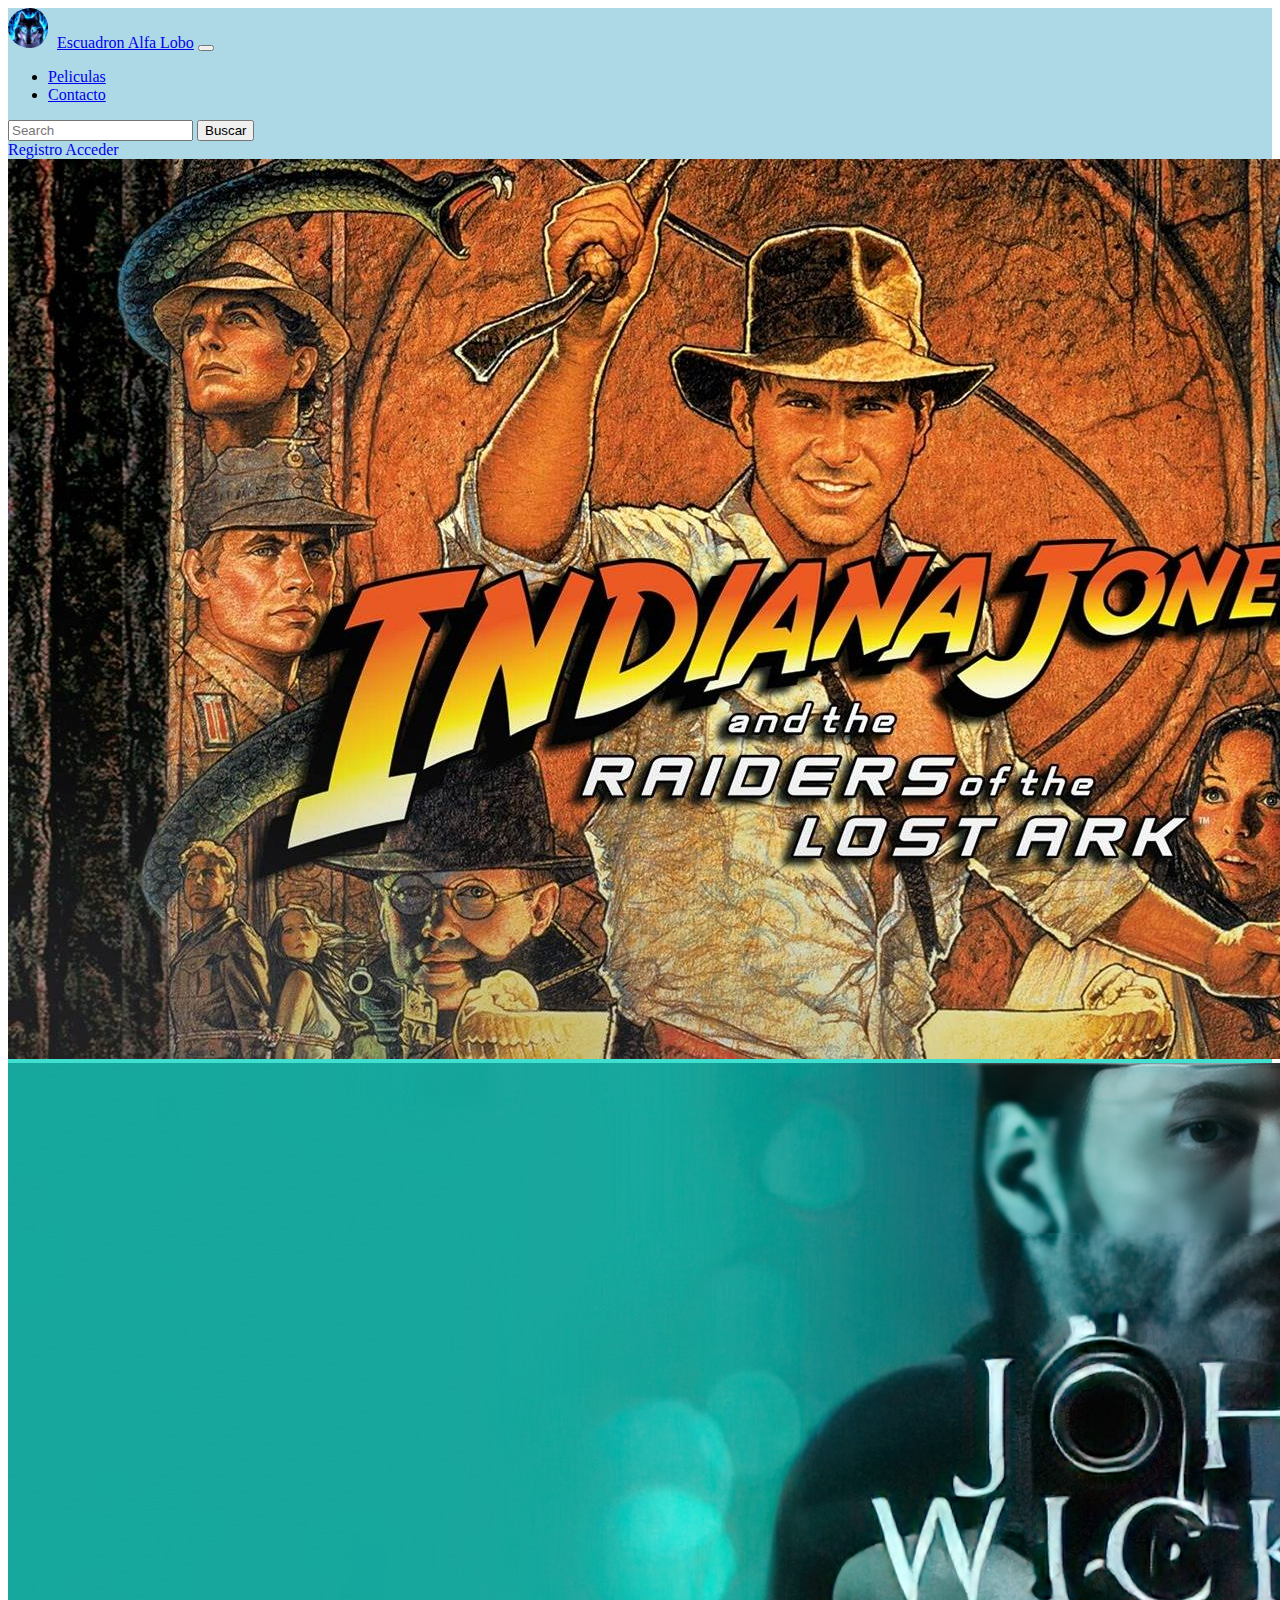
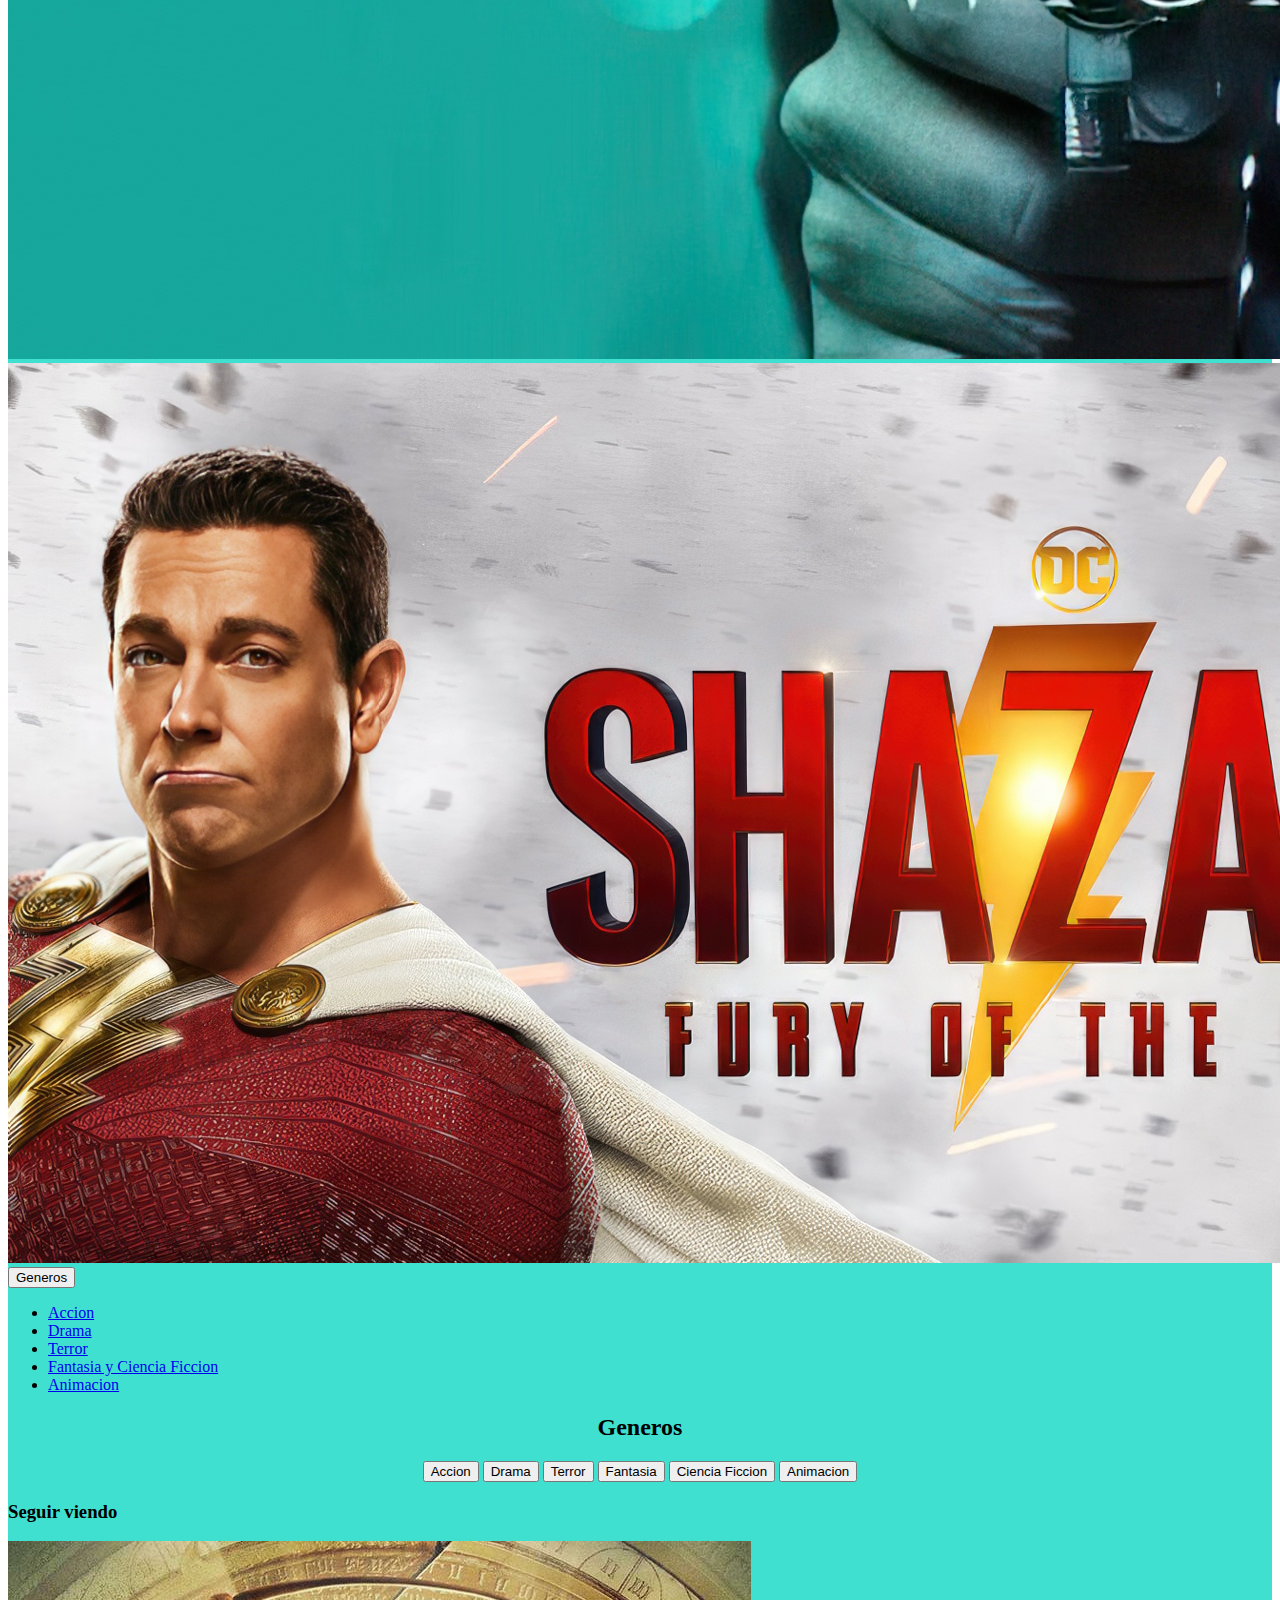
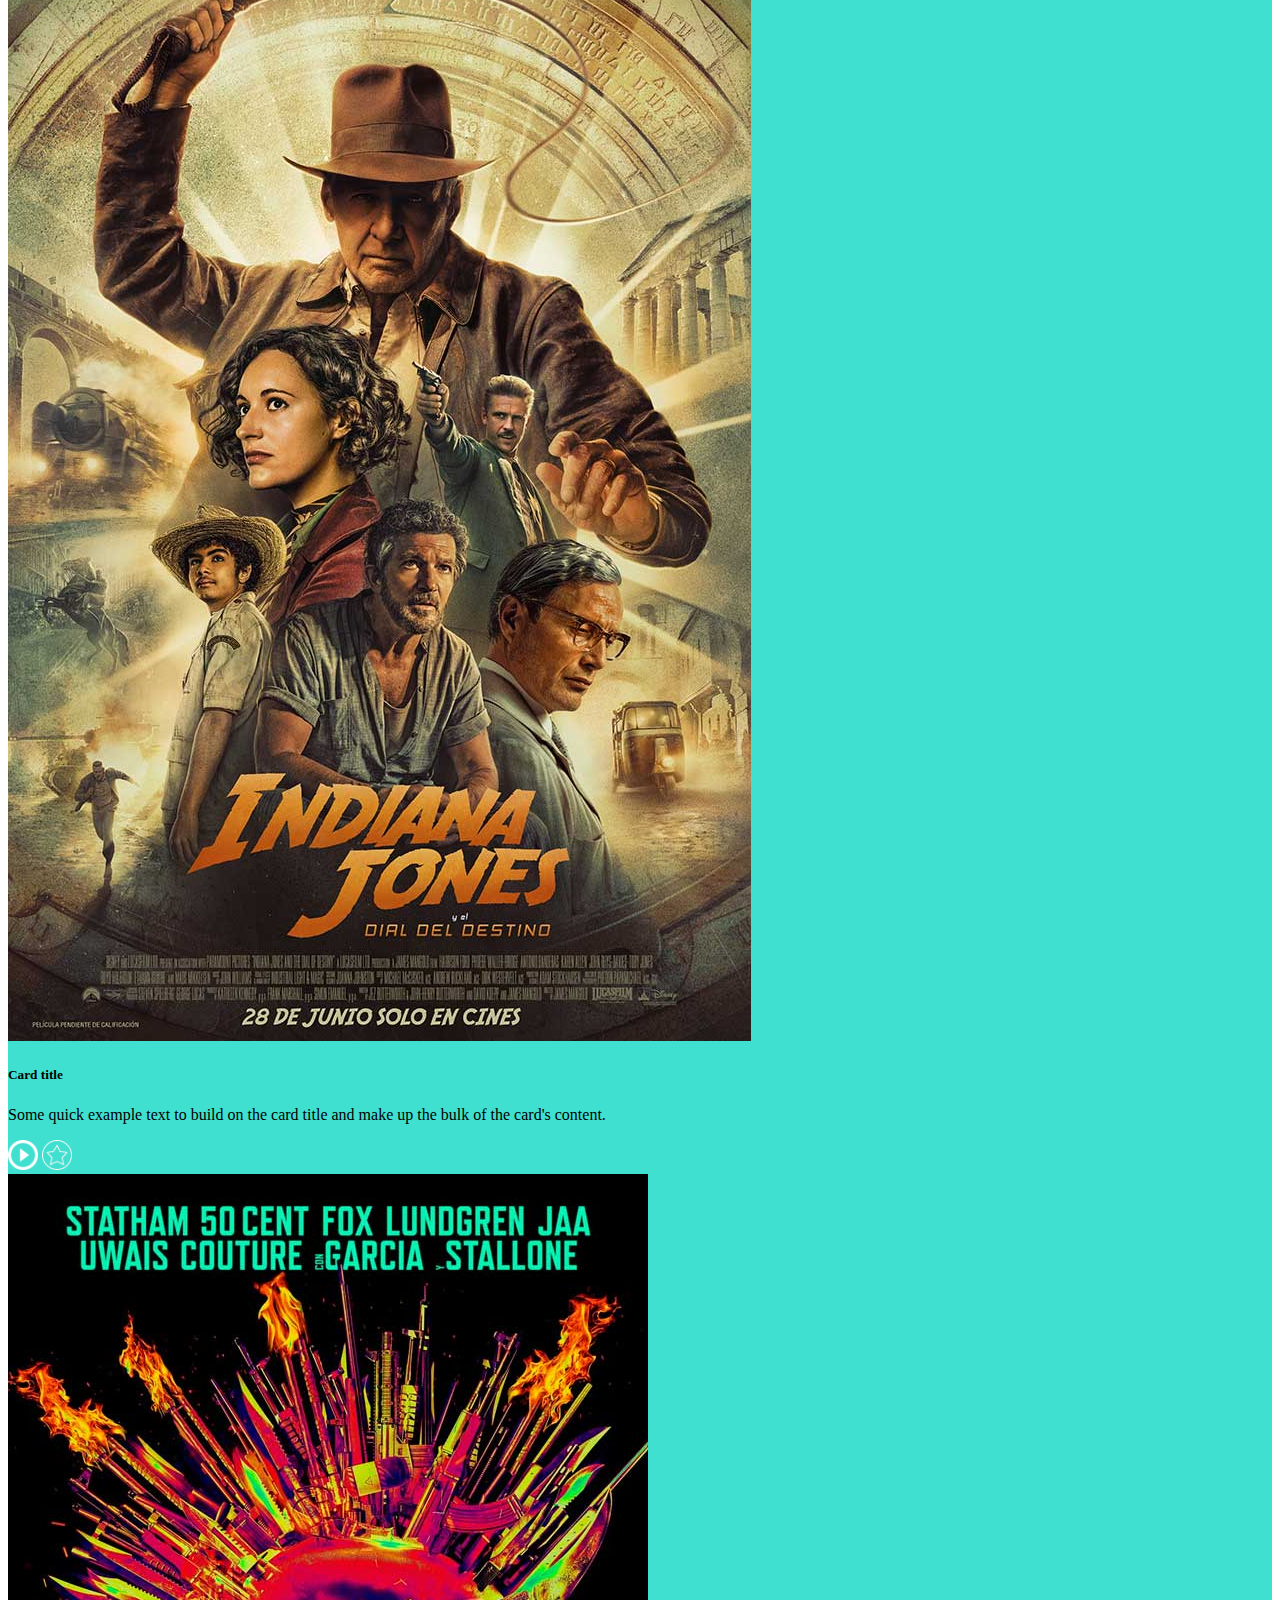
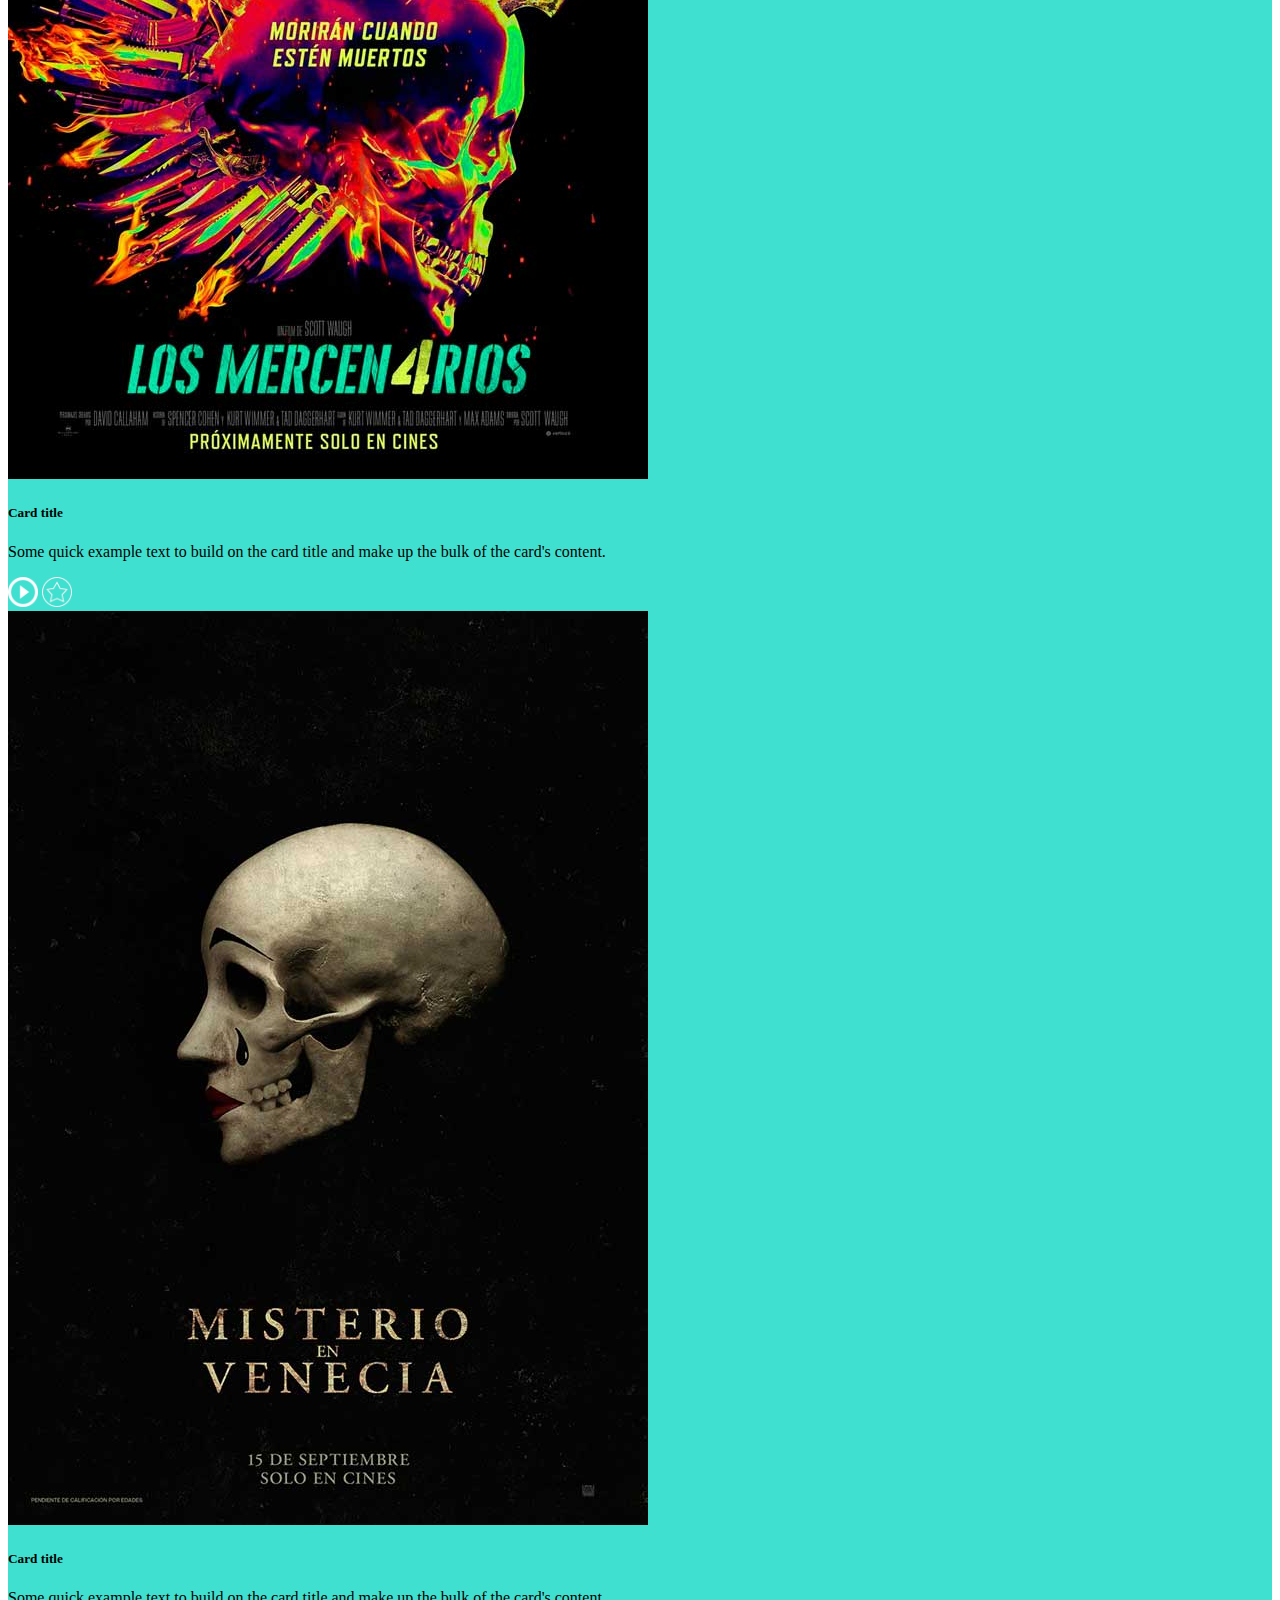
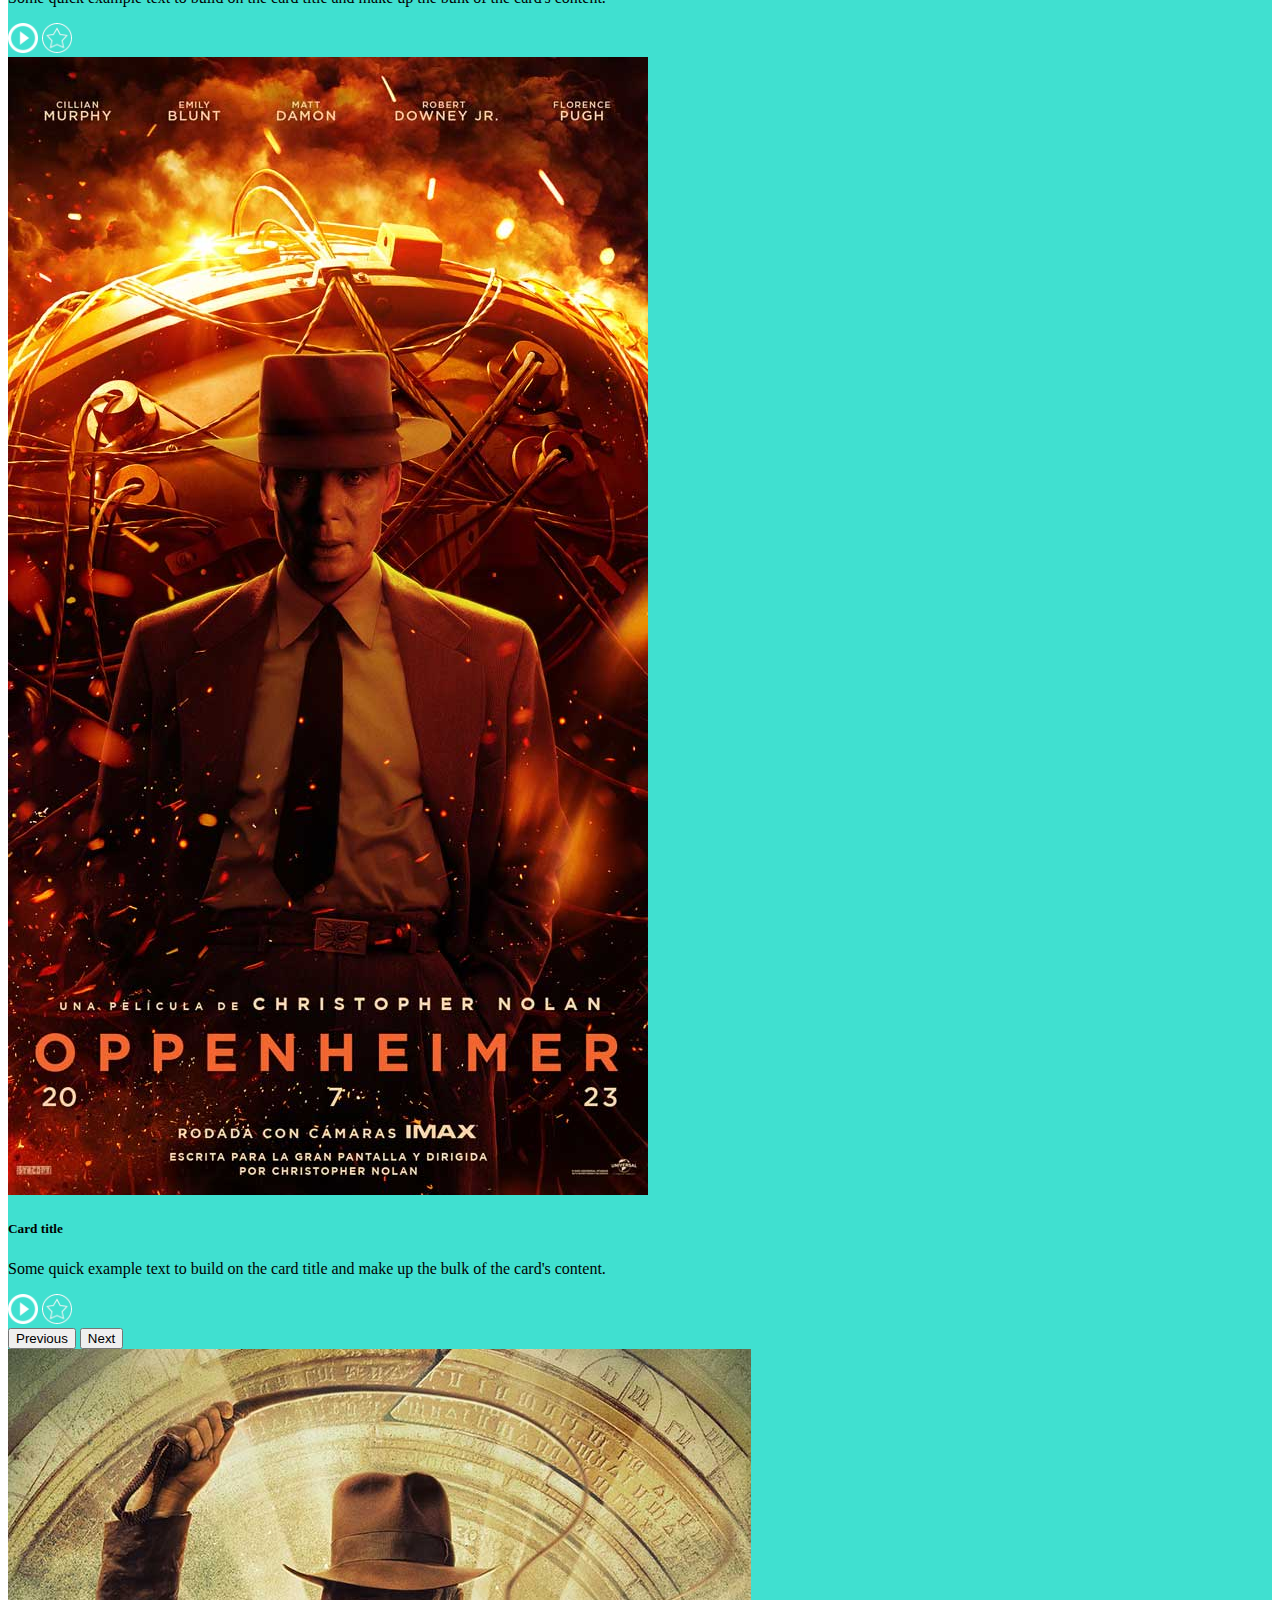
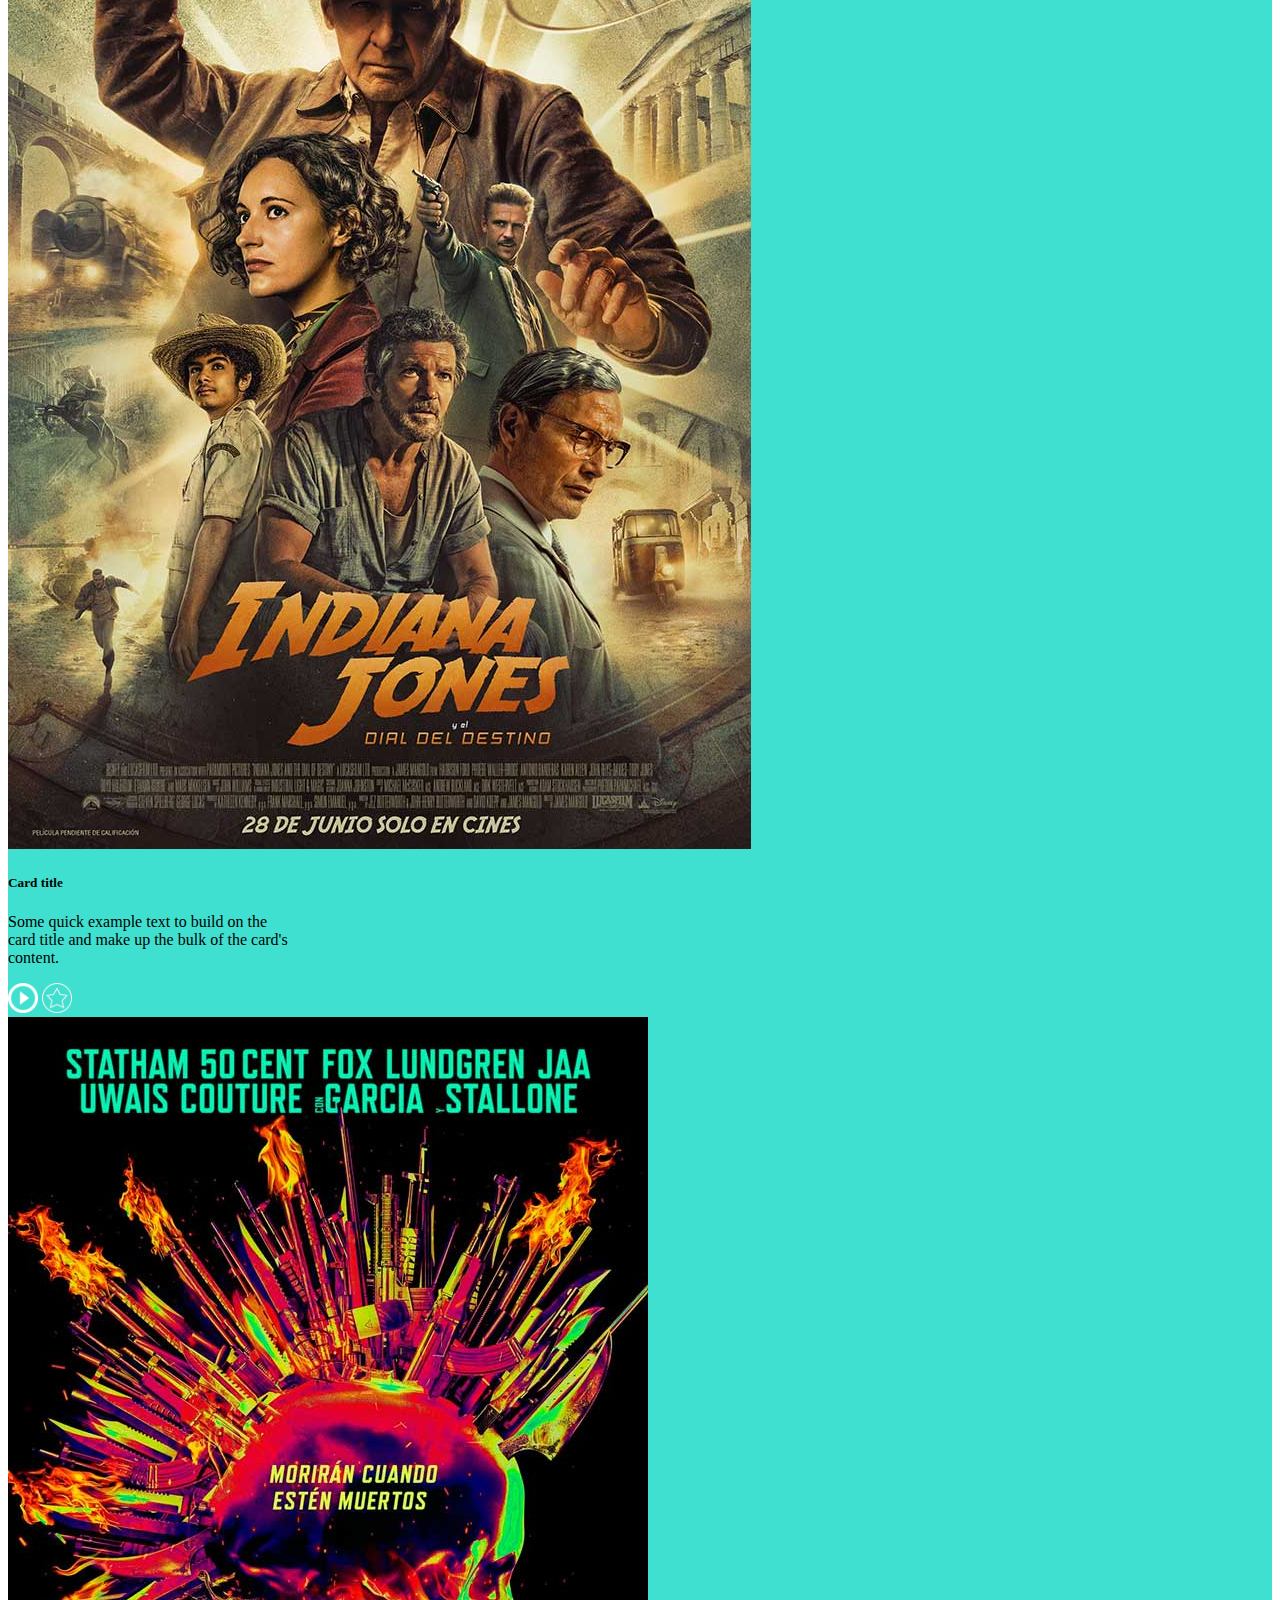
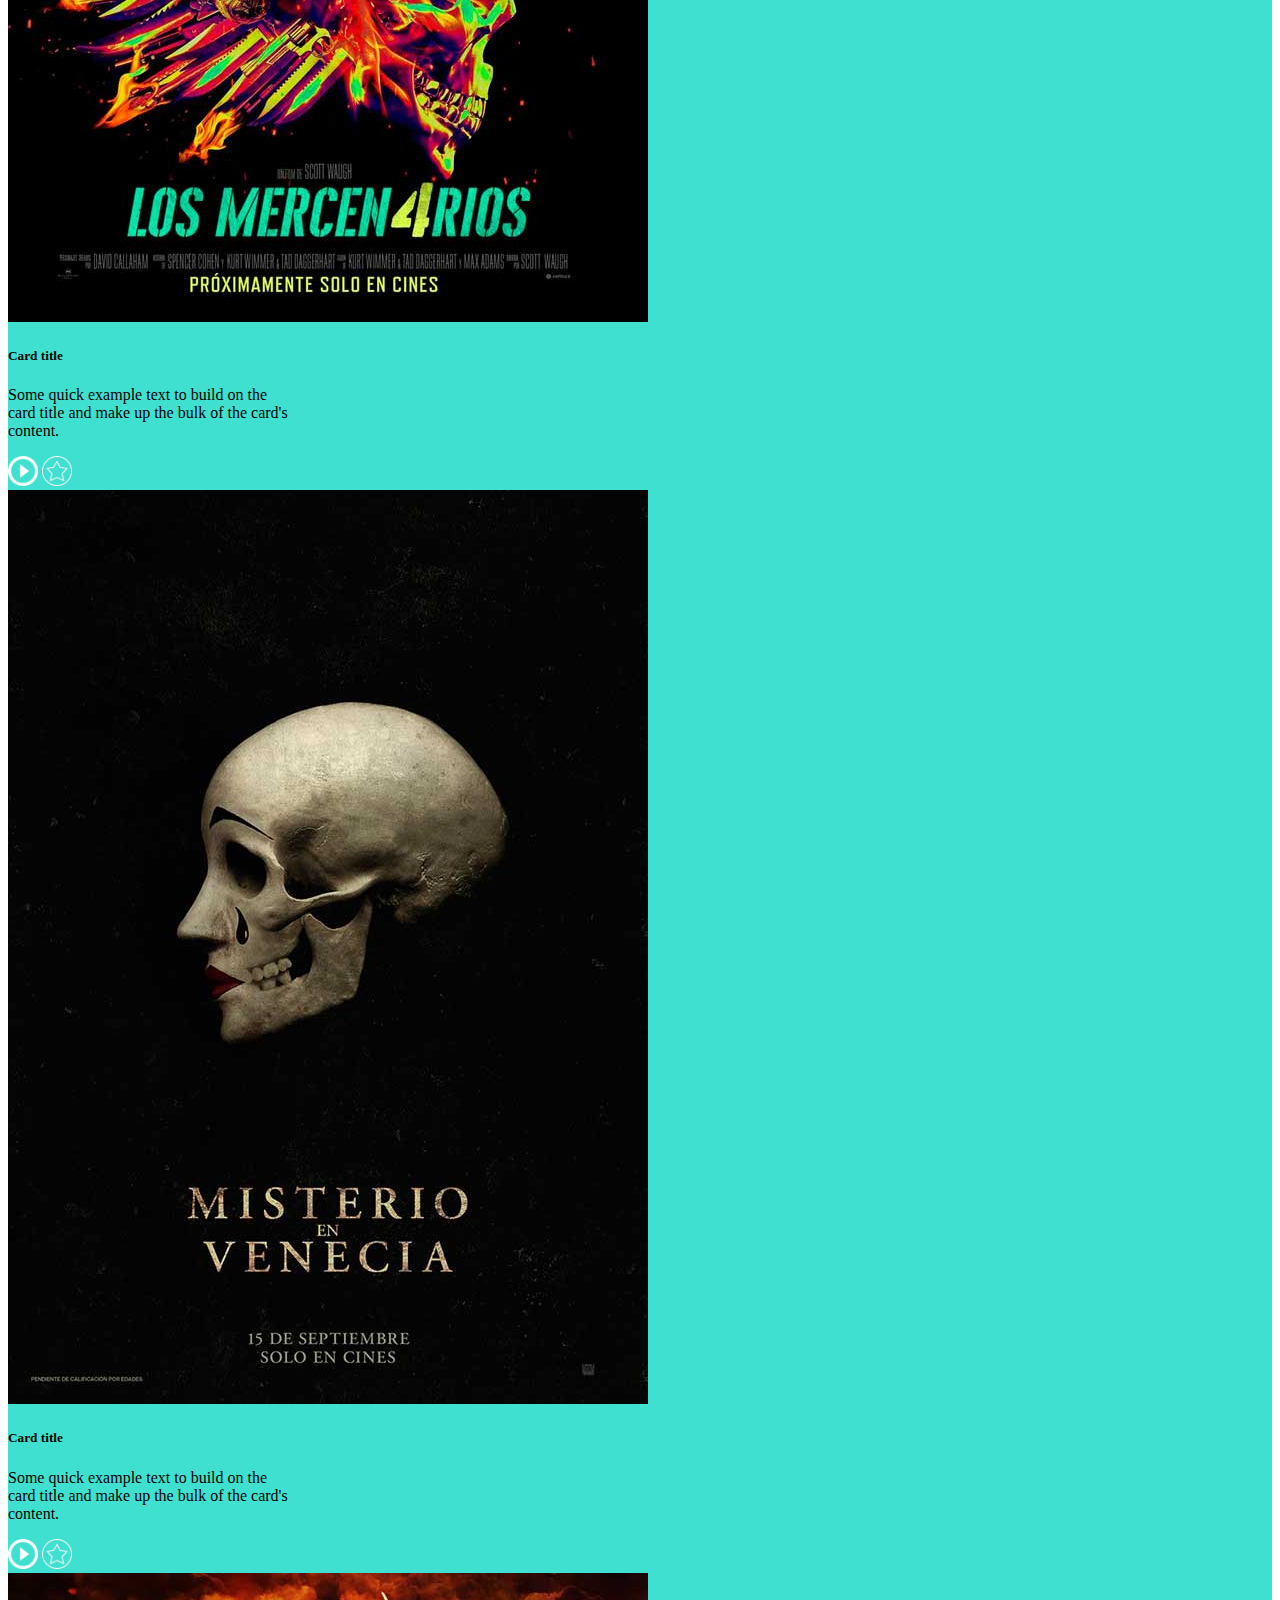
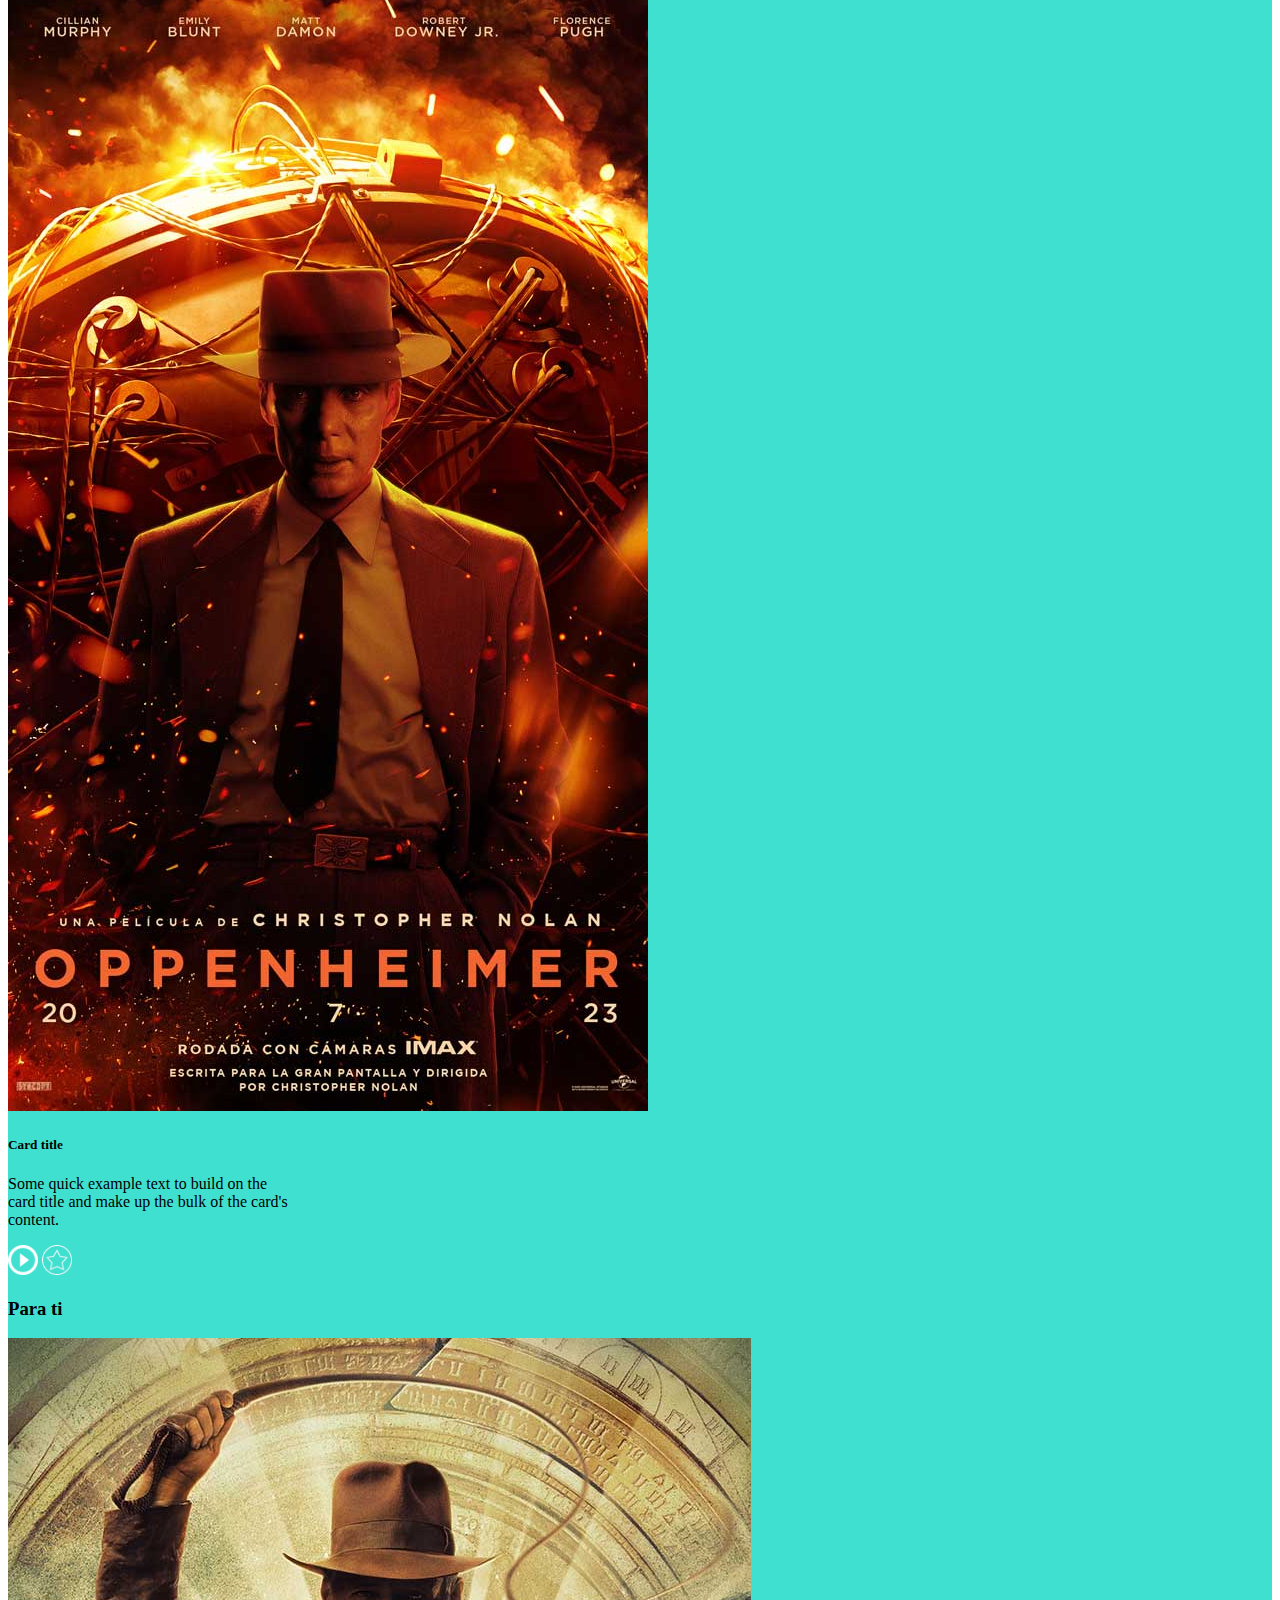
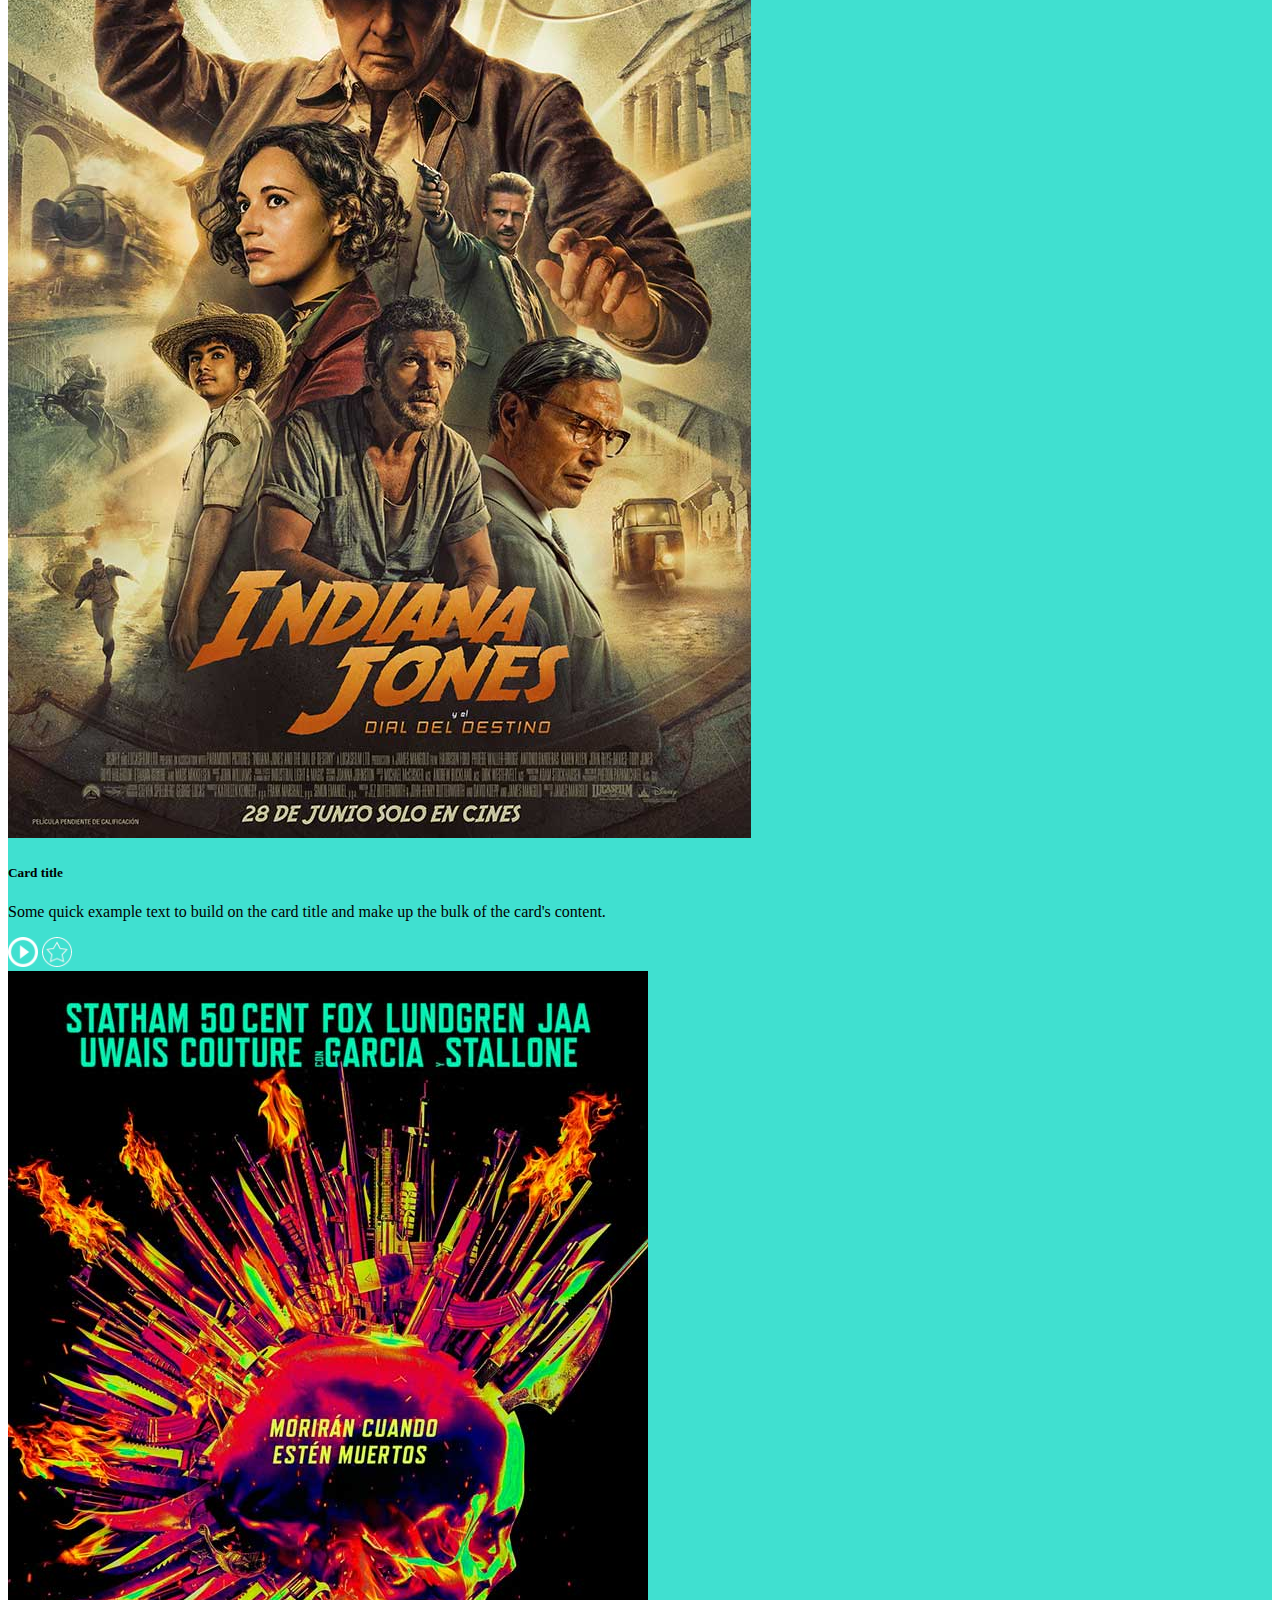
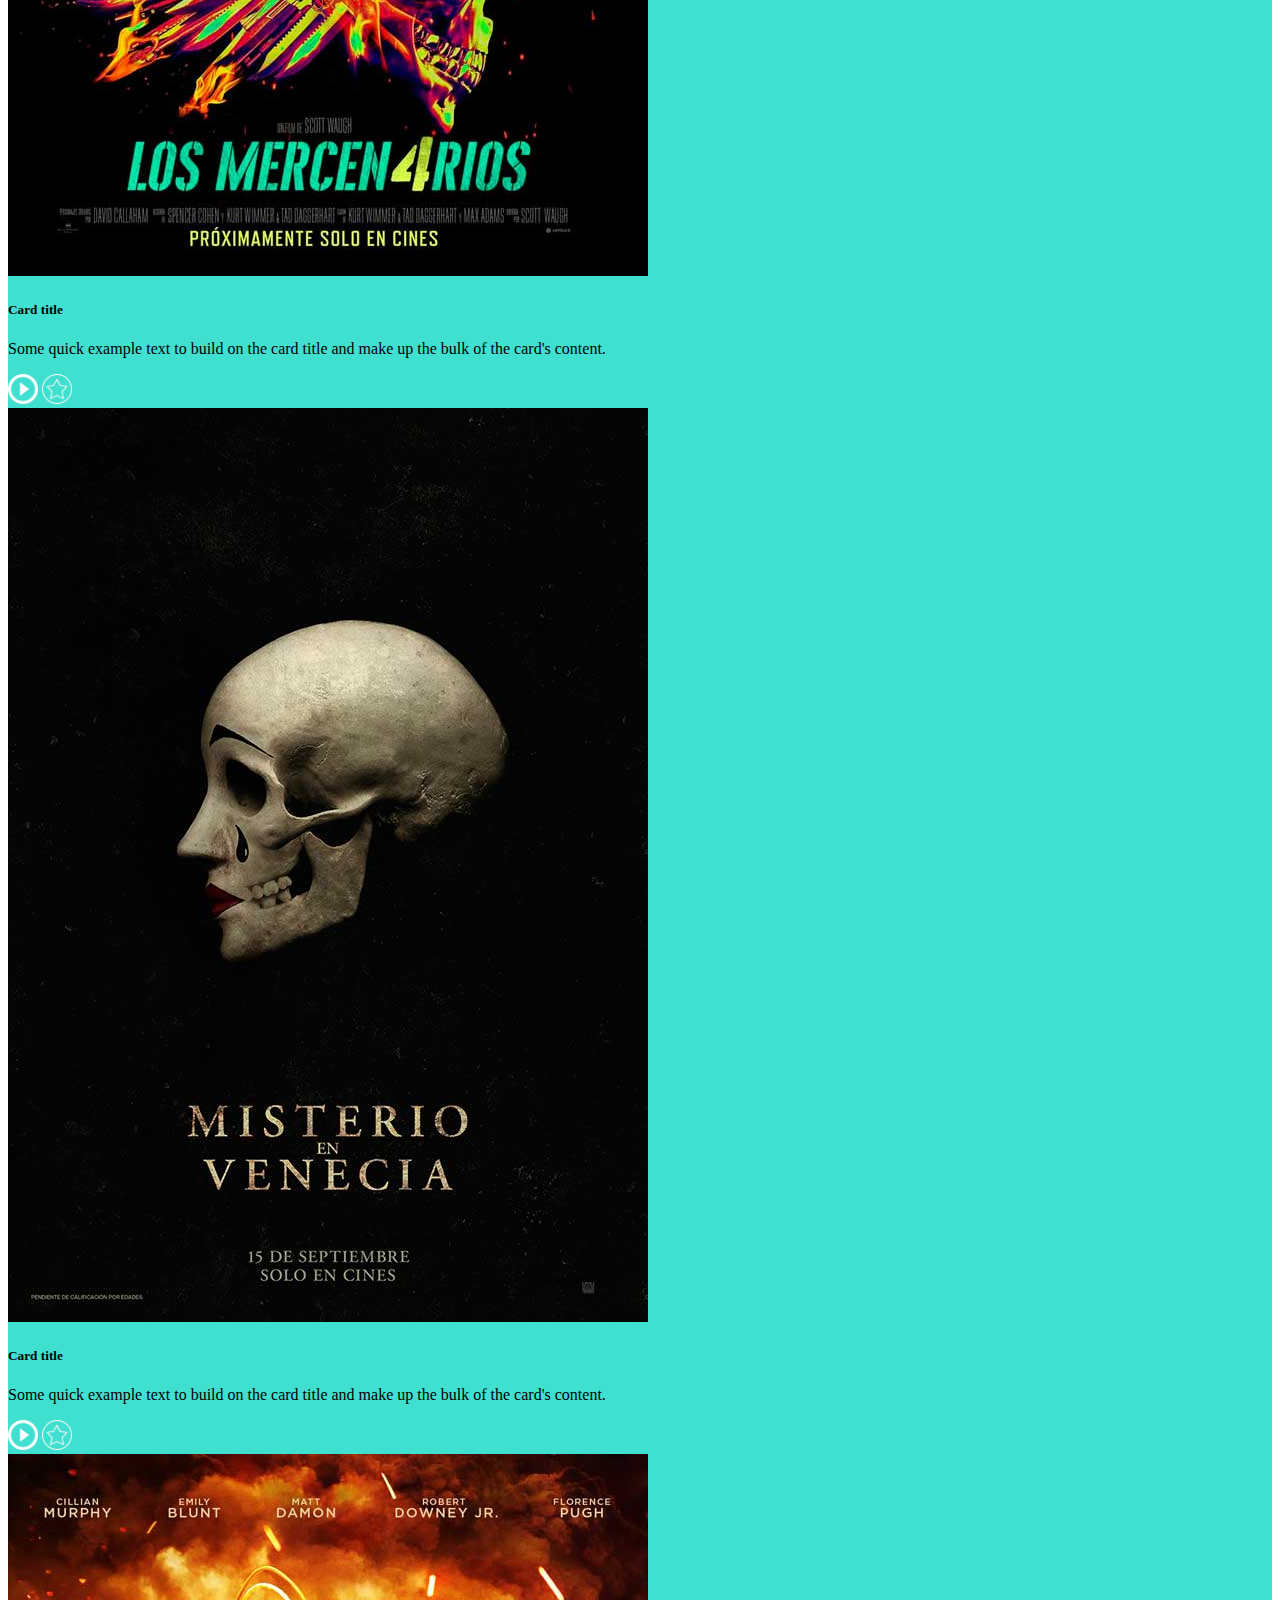
<file: index.html>
<!DOCTYPE html>
<html lang="en">
  <head>
    <meta charset="UTF-8" />
    <meta name="viewport" content="width=device-width, initial-scale=1.0" />
    <title>Mis peliculas</title>
    <link rel="stylesheet" href="./CSS/style.css" />
    <link
      href="https://cdn.jsdelivr.net/npm/bootstrap@5.3.0/dist/css/bootstrap.min.css"
      rel="stylesheet"
      integrity="sha384-9ndCyUaIbzAi2FUVXJi0CjmCapSmO7SnpJef0486qhLnuZ2cdeRhO02iuK6FUUVM"
      crossorigin="anonymous"
    />
  </head>
  <body>
    <div class="container-fluid fondo-principal">
      <nav class="navbar navbar-expand-lg bg-custom-color fixed-top">
        <div class="container-fluid">
          <img src="./IMG/Logos/logo.jpg" style="border-radius: 50%; padding-right: 5px;" alt="Logo" width="40" height="auto" class="d-inline-block align-text-top">
          <a class="navbar-brand" href="#">Escuadron Alfa Lobo</a>
          <button class="navbar-toggler" type="button" data-bs-toggle="collapse" data-bs-target="#navbarSupportedContent" aria-controls="navbarSupportedContent" aria-expanded="false" aria-label="Toggle navigation">
            <span class="navbar-toggler-icon"></span>
          </button>
          <div class="collapse navbar-collapse" id="navbarSupportedContent">
            <ul class="navbar-nav me-auto mb-2 mb-lg-0">
              <li class="nav-item">
                <a class="nav-link active" aria-current="page" href="#">Peliculas</a>
              </li>
              <li class="nav-item">
                <a class="nav-link" href="./contacto.html">Contacto</a>
              </li>
            </ul>
            <form class="d-flex" role="search">
              <input class="form-control me-2" type="search" placeholder="Search" aria-label="Search">
              <button class="btn btn-primary" type="submit">Buscar</button>
            </form>
            <a href="./registro.html" class="btn btn-outline-success" style="text-decoration: none;">Registro</a>
            <a href="./inicioDeSesion.html" class="btn btn-success" style="text-decoration: none;">Acceder</a>
          </div>
        </div>
      </nav>
      <div class="row">
        <div class="d-flex justify-content-center">
          <div id="carouselExampleSlidesOnly" class="carousel slide" data-bs-ride="carousel">
            <div class="carousel-inner">
              <div class="carousel-item active">
                <img src="./IMG/Banners/Indiana.jpg" class="d-block w-100" alt="...">
              </div>
              <div class="carousel-item">
                <img src="./IMG/Banners/Jon wik.jpg" class="d-block w-100" alt="...">
              </div>
              <div class="carousel-item">
                <img src="./IMG/Banners/Shazam.jpeg" class="d-block w-100" alt="...">
              </div>
            </div>
          </div>
        </div>
      </div>
      <div class="container-fluid">
        <div class="row">
          <div class="dropdown d-lg-none" data-bs-theme="dark">
            <button class="btn btn-primary dropdown-toggle" type="button" data-bs-toggle="dropdown" aria-expanded="false">
              Generos
            </button>
            <ul class="dropdown-menu bg-primary">
              <li><a class="dropdown-item" href="#">Accion</a></li>
              <li><a class="dropdown-item" href="#">Drama</a></li>
              <li><a class="dropdown-item" href="#">Terror</a></li>
              <li><a class="dropdown-item" href="#">Fantasia y Ciencia Ficcion</a></li>
              <li><a class="dropdown-item" href="#">Animacion</a></li>
            </ul>
          </div>
        </div>
      </div>
      <div class="row">
        <div class="col-lg-2 d-none d-lg-block position fixed" style="text-align: center;">
          <h2><b>Generos</b></h2>
          <div class="btn-group-vertical container fluid" role="group" aria-label="Vertical button group">
            <button type="button" class="btn btn-primary">Accion</button>
            <button type="button" class="btn btn-primary">Drama</button>
            <button type="button" class="btn btn-primary">Terror</button>
            <button type="button" class="btn btn-primary">Fantasia</button>
            <button type="button" class="btn btn-primary">Ciencia Ficcion</button>
            <button type="button" class="btn btn-primary">Animacion</button>
          </div>
        </div>
        <div class="col-lg-10">
          <div class="row">
            <div class="container-fluid">
              <h3><b>Seguir viendo</b></h3>
              <div class="row d-sm-none">
                <div id="carouselExample" class="carousel slide">
                  <div class="carousel-inner">
                    <div class="carousel-item active">
                      <div class="card" style="background-color: transparent;">
                        <img src="./IMG/Portadas/indiana_jones_y_el_dial_del_destino-cartel-11145.jpg" class="card-img-top" alt="...">
                        <div class="card-body">
                          <h5 class="card-title">Card title</h5>
                          <p class="card-text">Some quick example text to build on the card title and make up the bulk of the card's content.</p>
                          <div class="row">
                            <a href="#" class="btn btn-primary col-8"><img src="./IMG/Botones/play.png" alt="Play" class="icono"></a>
                            <a href="#" class="btn btn-primary col-4"><img src="./IMG/Botones/fav.png" alt="Favorito" class="icono"></a>
                          </div>
                        </div>
                      </div>
                    </div>
                    <div class="carousel-item">
                      <div class="card" style="background-color: transparent;">
                        <img src="./IMG/Portadas/los_mercen4rios-cartel-11162.jpg" class="card-img-top" alt="...">
                        <div class="card-body">
                          <h5 class="card-title">Card title</h5>
                          <p class="card-text">Some quick example text to build on the card title and make up the bulk of the card's content.</p>
                          <div class="row">
                            <a href="#" class="btn btn-primary col-8"><img src="./IMG/Botones/play.png" alt="Play" class="icono"></a>
                            <a href="#" class="btn btn-primary col-4"><img src="./IMG/Botones/fav.png" alt="Favorito" class="icono"></a>
                          </div>
                        </div>
                      </div>
                    </div>
                    <div class="carousel-item">
                      <div class="card" style="background-color: transparent;">
                        <img src="./IMG/Portadas/misterio_en_venecia-cartel-11055.jpg" class="card-img-top" alt="...">
                        <div class="card-body">
                          <h5 class="card-title">Card title</h5>
                          <p class="card-text">Some quick example text to build on the card title and make up the bulk of the card's content.</p>
                          <div class="row">
                            <a href="#" class="btn btn-primary col-8"><img src="./IMG/Botones/play.png" alt="Play" class="icono"></a>
                            <a href="#" class="btn btn-primary col-4"><img src="./IMG/Botones/fav.png" alt="Favorito" class="icono"></a>
                          </div>
                        </div>
                      </div>
                    </div>
                    <div class="carousel-item">
                      <div class="card" style="background-color: transparent;">
                        <img src="./IMG/Portadas/oppenheimer-cartel-11159.jpg" class="card-img-top" alt="...">
                        <div class="card-body">
                          <h5 class="card-title">Card title</h5>
                          <p class="card-text">Some quick example text to build on the card title and make up the bulk of the card's content.</p>
                          <div class="row">
                            <a href="#" class="btn btn-primary col-8"><img src="./IMG/Botones/play.png" alt="Play" class="icono"></a>
                            <a href="#" class="btn btn-primary col-4"><img src="./IMG/Botones/fav.png" alt="Favorito" class="icono"></a>
                          </div>
                        </div>
                      </div>
                    </div>
                  </div>
                  <button class="carousel-control-prev" type="button" data-bs-target="#carouselExample" data-bs-slide="prev">
                    <span class="carousel-control-prev-icon" aria-hidden="true"></span>
                    <span class="visually-hidden">Previous</span>
                  </button>
                  <button class="carousel-control-next" type="button" data-bs-target="#carouselExample" data-bs-slide="next">
                    <span class="carousel-control-next-icon" aria-hidden="true"></span>
                    <span class="visually-hidden">Next</span>
                  </button>
                </div>
              </div>
              <div class="d-none d-md-block">
                <div class="row">
                  <div class="card" style="width: 18rem; background-color: transparent;">
                    <img src="./IMG/Portadas/indiana_jones_y_el_dial_del_destino-cartel-11145.jpg" class="card-img-top" alt="...">
                    <div class="card-body">
                      <h5 class="card-title">Card title</h5>
                      <p class="card-text">Some quick example text to build on the card title and make up the bulk of the card's content.</p>
                      <div class="row">
                        <a href="#" class="btn btn-primary col-8"><img src="./IMG/Botones/play.png" alt="Play" class="icono"></a>
                        <a href="#" class="btn btn-primary col-4"><img src="./IMG/Botones/fav.png" alt="Favorito" class="icono"></a>
                      </div>
                    </div>
                  </div>
                  <div class="card" style="width: 18rem; background-color: transparent;">
                    <img src="./IMG/Portadas/los_mercen4rios-cartel-11162.jpg" class="card-img-top" alt="...">
                    <div class="card-body">
                      <h5 class="card-title">Card title</h5>
                      <p class="card-text">Some quick example text to build on the card title and make up the bulk of the card's content.</p>
                      <div class="row">
                        <a href="#" class="btn btn-primary col-8"><img src="./IMG/Botones/play.png" alt="Play" class="icono"></a>
                        <a href="#" class="btn btn-primary col-4"><img src="./IMG/Botones/fav.png" alt="Favorito" class="icono"></a>
                      </div>
                    </div>
                  </div>
                  <div class="card" style="width: 18rem; background-color: transparent;">
                    <img src="./IMG/Portadas/misterio_en_venecia-cartel-11055.jpg" class="card-img-top" alt="...">
                    <div class="card-body">
                      <h5 class="card-title">Card title</h5>
                      <p class="card-text">Some quick example text to build on the card title and make up the bulk of the card's content.</p>
                      <div class="row">
                        <a href="#" class="btn btn-primary col-8"><img src="./IMG/Botones/play.png" alt="Play" class="icono"></a>
                        <a href="#" class="btn btn-primary col-4"><img src="./IMG/Botones/fav.png" alt="Favorito" class="icono"></a>
                      </div>
                    </div>
                  </div>
                  <div class="card" style="width: 18rem; background-color: transparent;">
                    <img src="./IMG/Portadas/oppenheimer-cartel-11159.jpg" class="card-img-top" alt="...">
                    <div class="card-body">
                      <h5 class="card-title">Card title</h5>
                      <p class="card-text">Some quick example text to build on the card title and make up the bulk of the card's content.</p>
                      <div class="row">
                        <a href="#" class="btn btn-primary col-8"><img src="./IMG/Botones/play.png" alt="Play" class="icono"></a>
                        <a href="#" class="btn btn-primary col-4"><img src="./IMG/Botones/fav.png" alt="Favorito" class="icono"></a>
                      </div>
                    </div>
                  </div>
                </div>
              </div>
            </div>
          </div>
          <div class="row">
            <div class="container-fluid">
              <h3><b>Para ti</b></h3>
              <div class="row d-sm-none">
                <div id="carouselExample" class="carousel slide">
                  <div class="carousel-inner">
                    <div class="carousel-item active">
                      <div class="card" style="background-color: transparent;">
                        <img src="./IMG/Portadas/indiana_jones_y_el_dial_del_destino-cartel-11145.jpg" class="card-img-top" alt="...">
                        <div class="card-body">
                          <h5 class="card-title">Card title</h5>
                          <p class="card-text">Some quick example text to build on the card title and make up the bulk of the card's content.</p>
                          <div class="row">
                            <a href="#" class="btn btn-primary col-8"><img src="./IMG/Botones/play.png" alt="Play" class="icono"></a>
                            <a href="#" class="btn btn-primary col-4"><img src="./IMG/Botones/fav.png" alt="Favorito" class="icono"></a>
                          </div>
                        </div>
                      </div>
                    </div>
                    <div class="carousel-item">
                      <div class="card" style="background-color: transparent;">
                        <img src="./IMG/Portadas/los_mercen4rios-cartel-11162.jpg" class="card-img-top" alt="...">
                        <div class="card-body">
                          <h5 class="card-title">Card title</h5>
                          <p class="card-text">Some quick example text to build on the card title and make up the bulk of the card's content.</p>
                          <div class="row">
                            <a href="#" class="btn btn-primary col-8"><img src="./IMG/Botones/play.png" alt="Play" class="icono"></a>
                            <a href="#" class="btn btn-primary col-4"><img src="./IMG/Botones/fav.png" alt="Favorito" class="icono"></a>
                          </div>
                        </div>
                      </div>
                    </div>
                    <div class="carousel-item">
                      <div class="card" style="background-color: transparent;">
                        <img src="./IMG/Portadas/misterio_en_venecia-cartel-11055.jpg" class="card-img-top" alt="...">
                        <div class="card-body">
                          <h5 class="card-title">Card title</h5>
                          <p class="card-text">Some quick example text to build on the card title and make up the bulk of the card's content.</p>
                          <div class="row">
                            <a href="#" class="btn btn-primary col-8"><img src="./IMG/Botones/play.png" alt="Play" class="icono"></a>
                            <a href="#" class="btn btn-primary col-4"><img src="./IMG/Botones/fav.png" alt="Favorito" class="icono"></a>
                          </div>
                        </div>
                      </div>
                    </div>
                    <div class="carousel-item">
                      <div class="card" style="background-color: transparent;">
                        <img src="./IMG/Portadas/oppenheimer-cartel-11159.jpg" class="card-img-top" alt="...">
                        <div class="card-body">
                          <h5 class="card-title">Card title</h5>
                          <p class="card-text">Some quick example text to build on the card title and make up the bulk of the card's content.</p>
                          <div class="row">
                            <a href="#" class="btn btn-primary col-8"><img src="./IMG/Botones/play.png" alt="Play" class="icono"></a>
                            <a href="#" class="btn btn-primary col-4"><img src="./IMG/Botones/fav.png" alt="Favorito" class="icono"></a>
                          </div>
                        </div>
                      </div>
                    </div>
                  </div>
                  <button class="carousel-control-prev" type="button" data-bs-target="#carouselExample" data-bs-slide="prev">
                    <span class="carousel-control-prev-icon" aria-hidden="true"></span>
                    <span class="visually-hidden">Previous</span>
                  </button>
                  <button class="carousel-control-next" type="button" data-bs-target="#carouselExample" data-bs-slide="next">
                    <span class="carousel-control-next-icon" aria-hidden="true"></span>
                    <span class="visually-hidden">Next</span>
                  </button>
                </div>
              </div>
              <div class="d-none d-md-block">
                <div class="row">
                  <div class="card" style="width: 18rem; background-color: transparent;">
                    <img src="./IMG/Portadas/indiana_jones_y_el_dial_del_destino-cartel-11145.jpg" class="card-img-top" alt="...">
                    <div class="card-body">
                      <h5 class="card-title">Card title</h5>
                      <p class="card-text">Some quick example text to build on the card title and make up the bulk of the card's content.</p>
                      <div class="row">
                        <a href="#" class="btn btn-primary col-8"><img src="./IMG/Botones/play.png" alt="Play" class="icono"></a>
                        <a href="#" class="btn btn-primary col-4"><img src="./IMG/Botones/fav.png" alt="Favorito" class="icono"></a>
                      </div>
                    </div>
                  </div>
                  <div class="card" style="width: 18rem; background-color: transparent;">
                    <img src="./IMG/Portadas/los_mercen4rios-cartel-11162.jpg" class="card-img-top" alt="...">
                    <div class="card-body">
                      <h5 class="card-title">Card title</h5>
                      <p class="card-text">Some quick example text to build on the card title and make up the bulk of the card's content.</p>
                      <div class="row">
                        <a href="#" class="btn btn-primary col-8"><img src="./IMG/Botones/play.png" alt="Play" class="icono"></a>
                        <a href="#" class="btn btn-primary col-4"><img src="./IMG/Botones/fav.png" alt="Favorito" class="icono"></a>
                      </div>
                    </div>
                  </div>
                  <div class="card" style="width: 18rem; background-color: transparent;">
                    <img src="./IMG/Portadas/misterio_en_venecia-cartel-11055.jpg" class="card-img-top" alt="...">
                    <div class="card-body">
                      <h5 class="card-title">Card title</h5>
                      <p class="card-text">Some quick example text to build on the card title and make up the bulk of the card's content.</p>
                      <div class="row">
                        <a href="#" class="btn btn-primary col-8"><img src="./IMG/Botones/play.png" alt="Play" class="icono"></a>
                        <a href="#" class="btn btn-primary col-4"><img src="./IMG/Botones/fav.png" alt="Favorito" class="icono"></a>
                      </div>
                    </div>
                  </div>
                  <div class="card" style="width: 18rem; background-color: transparent;">
                    <img src="./IMG/Portadas/oppenheimer-cartel-11159.jpg" class="card-img-top" alt="...">
                    <div class="card-body">
                      <h5 class="card-title">Card title</h5>
                      <p class="card-text">Some quick example text to build on the card title and make up the bulk of the card's content.</p>
                      <div class="row">
                        <a href="#" class="btn btn-primary col-8"><img src="./IMG/Botones/play.png" alt="Play" class="icono"></a>
                        <a href="#" class="btn btn-primary col-4"><img src="./IMG/Botones/fav.png" alt="Favorito" class="icono"></a>
                      </div>
                    </div>
                  </div>
                </div>
              </div>
            </div>
          </div>
          <div class="row">
            <div class="container-fluid">
              <h3><b>Estrenos</b></h3>
              <div class="row d-sm-none">
                <div id="carouselExample" class="carousel slide">
                  <div class="carousel-inner">
                    <div class="carousel-item active">
                      <div class="card" style="background-color: transparent;">
                        <img src="./IMG/Portadas/indiana_jones_y_el_dial_del_destino-cartel-11145.jpg" class="card-img-top" alt="...">
                        <div class="card-body">
                          <h5 class="card-title">Card title</h5>
                          <p class="card-text">Some quick example text to build on the card title and make up the bulk of the card's content.</p>
                          <div class="row">
                            <a href="#" class="btn btn-primary col-8"><img src="./IMG/Botones/play.png" alt="Play" class="icono"></a>
                            <a href="#" class="btn btn-primary col-4"><img src="./IMG/Botones/fav.png" alt="Favorito" class="icono"></a>
                          </div>
                        </div>
                      </div>
                    </div>
                    <div class="carousel-item">
                      <div class="card" style="background-color: transparent;">
                        <img src="./IMG/Portadas/los_mercen4rios-cartel-11162.jpg" class="card-img-top" alt="...">
                        <div class="card-body">
                          <h5 class="card-title">Card title</h5>
                          <p class="card-text">Some quick example text to build on the card title and make up the bulk of the card's content.</p>
                          <div class="row">
                            <a href="#" class="btn btn-primary col-8"><img src="./IMG/Botones/play.png" alt="Play" class="icono"></a>
                            <a href="#" class="btn btn-primary col-4"><img src="./IMG/Botones/fav.png" alt="Favorito" class="icono"></a>
                          </div>
                        </div>
                      </div>
                    </div>
                    <div class="carousel-item">
                      <div class="card" style="background-color: transparent;">
                        <img src="./IMG/Portadas/misterio_en_venecia-cartel-11055.jpg" class="card-img-top" alt="...">
                        <div class="card-body">
                          <h5 class="card-title">Card title</h5>
                          <p class="card-text">Some quick example text to build on the card title and make up the bulk of the card's content.</p>
                          <div class="row">
                            <a href="#" class="btn btn-primary col-8"><img src="./IMG/Botones/play.png" alt="Play" class="icono"></a>
                            <a href="#" class="btn btn-primary col-4"><img src="./IMG/Botones/fav.png" alt="Favorito" class="icono"></a>
                          </div>
                        </div>
                      </div>
                    </div>
                    <div class="carousel-item">
                      <div class="card" style="background-color: transparent;">
                        <img src="./IMG/Portadas/oppenheimer-cartel-11159.jpg" class="card-img-top" alt="...">
                        <div class="card-body">
                          <h5 class="card-title">Card title</h5>
                          <p class="card-text">Some quick example text to build on the card title and make up the bulk of the card's content.</p>
                          <div class="row">
                            <a href="#" class="btn btn-primary col-8"><img src="./IMG/Botones/play.png" alt="Play" class="icono"></a>
                            <a href="#" class="btn btn-primary col-4"><img src="./IMG/Botones/fav.png" alt="Favorito" class="icono"></a>
                          </div>
                        </div>
                      </div>
                    </div>
                  </div>
                  <button class="carousel-control-prev" type="button" data-bs-target="#carouselExample" data-bs-slide="prev">
                    <span class="carousel-control-prev-icon" aria-hidden="true"></span>
                    <span class="visually-hidden">Previous</span>
                  </button>
                  <button class="carousel-control-next" type="button" data-bs-target="#carouselExample" data-bs-slide="next">
                    <span class="carousel-control-next-icon" aria-hidden="true"></span>
                    <span class="visually-hidden">Next</span>
                  </button>
                </div>
              </div>
              <div class="d-none d-md-block">
                <div class="row">
                  <div class="card" style="width: 18rem; background-color: transparent;">
                    <img src="./IMG/Portadas/indiana_jones_y_el_dial_del_destino-cartel-11145.jpg" class="card-img-top" alt="...">
                    <div class="card-body">
                      <h5 class="card-title">Card title</h5>
                      <p class="card-text">Some quick example text to build on the card title and make up the bulk of the card's content.</p>
                      <div class="row">
                        <a href="#" class="btn btn-primary col-8"><img src="./IMG/Botones/play.png" alt="Play" class="icono"></a>
                        <a href="#" class="btn btn-primary col-4"><img src="./IMG/Botones/fav.png" alt="Favorito" class="icono"></a>
                      </div>
                    </div>
                  </div>
                  <div class="card" style="width: 18rem; background-color: transparent;">
                    <img src="./IMG/Portadas/los_mercen4rios-cartel-11162.jpg" class="card-img-top" alt="...">
                    <div class="card-body">
                      <h5 class="card-title">Card title</h5>
                      <p class="card-text">Some quick example text to build on the card title and make up the bulk of the card's content.</p>
                      <div class="row">
                        <a href="#" class="btn btn-primary col-8"><img src="./IMG/Botones/play.png" alt="Play" class="icono"></a>
                        <a href="#" class="btn btn-primary col-4"><img src="./IMG/Botones/fav.png" alt="Favorito" class="icono"></a>
                      </div>
                    </div>
                  </div>
                  <div class="card" style="width: 18rem; background-color: transparent;">
                    <img src="./IMG/Portadas/misterio_en_venecia-cartel-11055.jpg" class="card-img-top" alt="...">
                    <div class="card-body">
                      <h5 class="card-title">Card title</h5>
                      <p class="card-text">Some quick example text to build on the card title and make up the bulk of the card's content.</p>
                      <div class="row">
                        <a href="#" class="btn btn-primary col-8"><img src="./IMG/Botones/play.png" alt="Play" class="icono"></a>
                        <a href="#" class="btn btn-primary col-4"><img src="./IMG/Botones/fav.png" alt="Favorito" class="icono"></a>
                      </div>
                    </div>
                  </div>
                  <div class="card" style="width: 18rem; background-color: transparent;">
                    <img src="./IMG/Portadas/oppenheimer-cartel-11159.jpg" class="card-img-top" alt="...">
                    <div class="card-body">
                      <h5 class="card-title">Card title</h5>
                      <p class="card-text">Some quick example text to build on the card title and make up the bulk of the card's content.</p>
                      <div class="row">
                        <a href="#" class="btn btn-primary col-8"><img src="./IMG/Botones/play.png" alt="Play" class="icono"></a>
                        <a href="#" class="btn btn-primary col-4"><img src="./IMG/Botones/fav.png" alt="Favorito" class="icono"></a>
                      </div>
                    </div>
                  </div>
                </div>
              </div>
            </div>
          </div>
        </div>
      </div>
      <footer class="bg-custom-color" style="text-align: center;">
        <h5><b>Curso de desarrollador full Stack 2023.</b></h5>
        <h5>Primer proyecto.</h5>
        <h5>UTN-FRT</h5>
      </footer>
    </div>
    <script
      src="https://cdn.jsdelivr.net/npm/bootstrap@5.3.0/dist/js/bootstrap.bundle.min.js"
      integrity="sha384-geWF76RCwLtnZ8qwWowPQNguL3RmwHVBC9FhGdlKrxdiJJigb/j/68SIy3Te4Bkz"
      crossorigin="anonymous"
    ></script>
  </body>
</html>
</file>
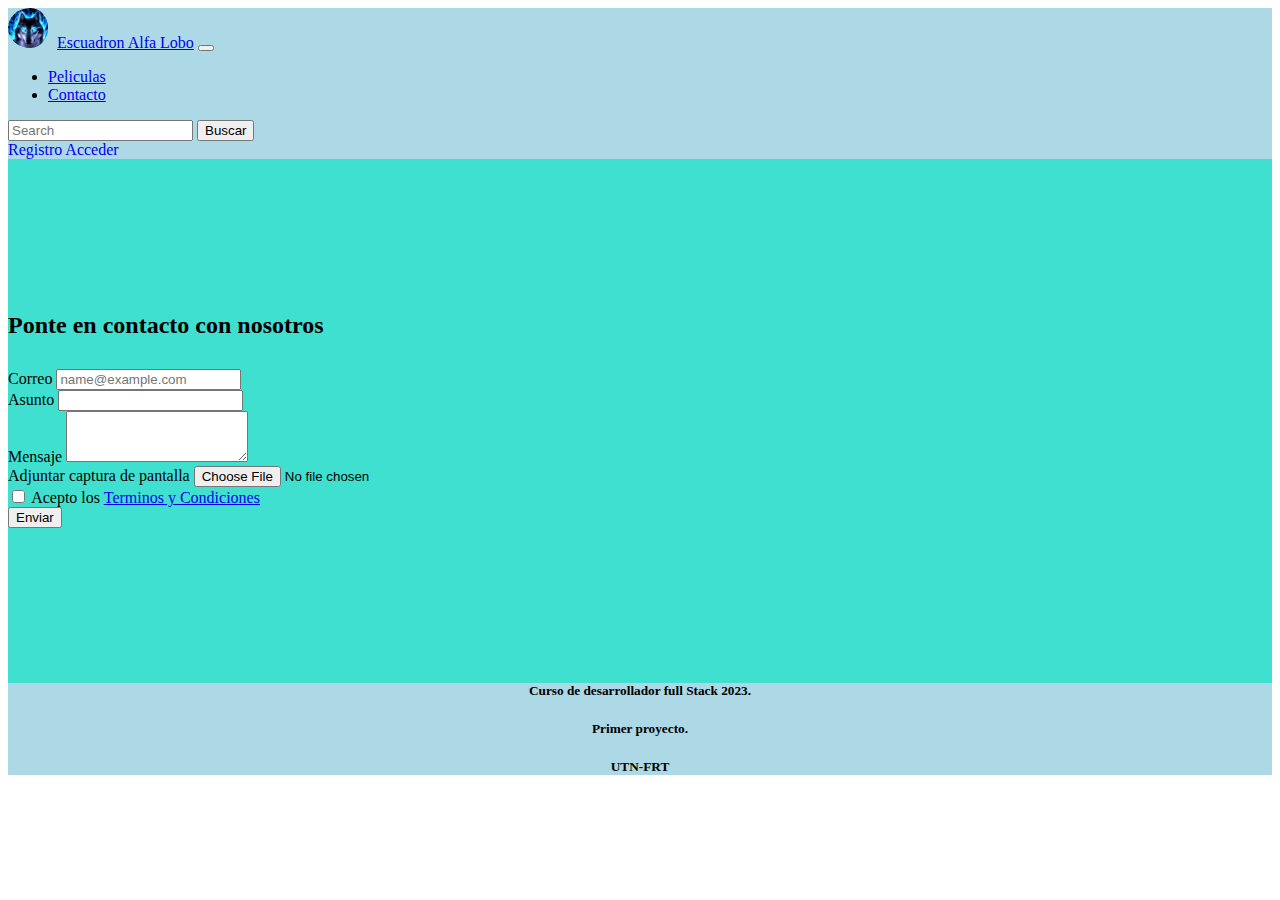
<file: contacto.html>
<!DOCTYPE html>
<html lang="en">
<head>
    <meta charset="UTF-8">
    <meta name="viewport" content="width=device-width, initial-scale=1.0">
    <title>Contacto</title>
    <link rel="stylesheet" href="./CSS/style.css" />
    <link
      href="https://cdn.jsdelivr.net/npm/bootstrap@5.3.0/dist/css/bootstrap.min.css"
      rel="stylesheet"
      integrity="sha384-9ndCyUaIbzAi2FUVXJi0CjmCapSmO7SnpJef0486qhLnuZ2cdeRhO02iuK6FUUVM"
      crossorigin="anonymous"
    />
</head>
<body>
    <div class="container-fluid fondo-principal">
        <nav class="navbar navbar-expand-lg bg-custom-color fixed-top">
            <div class="container-fluid">
              <img src="./IMG/Logos/logo.jpg" style="border-radius: 50%; padding-right: 5px;" alt="Logo" width="40" height="auto" class="d-inline-block align-text-top">
              <a class="navbar-brand" href="#">Escuadron Alfa Lobo</a>
              <button class="navbar-toggler" type="button" data-bs-toggle="collapse" data-bs-target="#navbarSupportedContent" aria-controls="navbarSupportedContent" aria-expanded="false" aria-label="Toggle navigation">
                <span class="navbar-toggler-icon"></span>
              </button>
              <div class="collapse navbar-collapse" id="navbarSupportedContent">
                <ul class="navbar-nav me-auto mb-2 mb-lg-0">
                  <li class="nav-item">
                    <a class="nav-link" aria-current="page" href="./index.html">Peliculas</a>
                  </li>
                  <li class="nav-item">
                    <a class="nav-link active" href="./contacto.html">Contacto</a>
                  </li>
                </ul>
                <form class="d-flex" role="search">
                  <input class="form-control me-2" type="search" placeholder="Search" aria-label="Search">
                  <button class="btn btn-primary" type="submit">Buscar</button>
                </form>
                <a href="./registro.html" class="btn btn-outline-success" style="text-decoration: none;">Registro</a>
                <a href="./inicioDeSesion.html" class="btn btn-success" style="text-decoration: none;">Acceder</a>
              </div>
            </div>
        </nav>
        <div class="container-fluid fondo-principal" style="padding-top: 133px; padding-bottom: 133px;">
            <div class="d-flex justify-content-center" style="padding-bottom: 10px;">
                <h2>Ponte en contacto con nosotros</h2>
              </div>
            <div class="d-flex justify-content-center">
                <form class="col-6">
                    <div class="mb-3">
                        <label for="exampleFormControlInput1" class="form-label">Correo</label>
                        <input type="email" class="form-control" id="exampleFormControlInput1" placeholder="name@example.com">
                    </div>
                    <div class="mb-3">
                        <label for="exampleFormControlInput1" class="form-label">Asunto</label>
                        <input class="form-control" type="text" placeholder="" aria-label="default input example">
                    </div>
                    <div class="mb-3">
                        <label for="exampleFormControlTextarea1" class="form-label">Mensaje</label>
                        <textarea class="form-control" id="exampleFormControlTextarea1" rows="3"></textarea>
                    </div>
                    <div class="mb-3">
                        <label for="formFile" class="form-label">Adjuntar captura de pantalla</label>
                        <input class="form-control" type="file" id="formFile">
                    </div>
                    <div class="mb-3 form-check">
                        <input type="checkbox" class="form-check-input" id="exampleCheck1">
                        <label class="form-check-label" for="exampleCheck1">Acepto los <a href="#">Terminos y Condiciones</a></label>
                      </div>
                      <div class="d-flex justify-content-center">
                          <button type="submit" class="btn btn-primary">Enviar</button>
                      </div>
                </form>
            </div>
        </div>
          <footer class="bg-custom-color" style="text-align: center;">
            <h5><b>Curso de desarrollador full Stack 2023.</b></h5>
            <h5>Primer proyecto.</h5>
            <h5>UTN-FRT</h5>
          </footer>
    </div>
    <script
      src="https://cdn.jsdelivr.net/npm/bootstrap@5.3.0/dist/js/bootstrap.bundle.min.js"
      integrity="sha384-geWF76RCwLtnZ8qwWowPQNguL3RmwHVBC9FhGdlKrxdiJJigb/j/68SIy3Te4Bkz"
      crossorigin="anonymous"
    ></script>
</body>
</html>
</file>
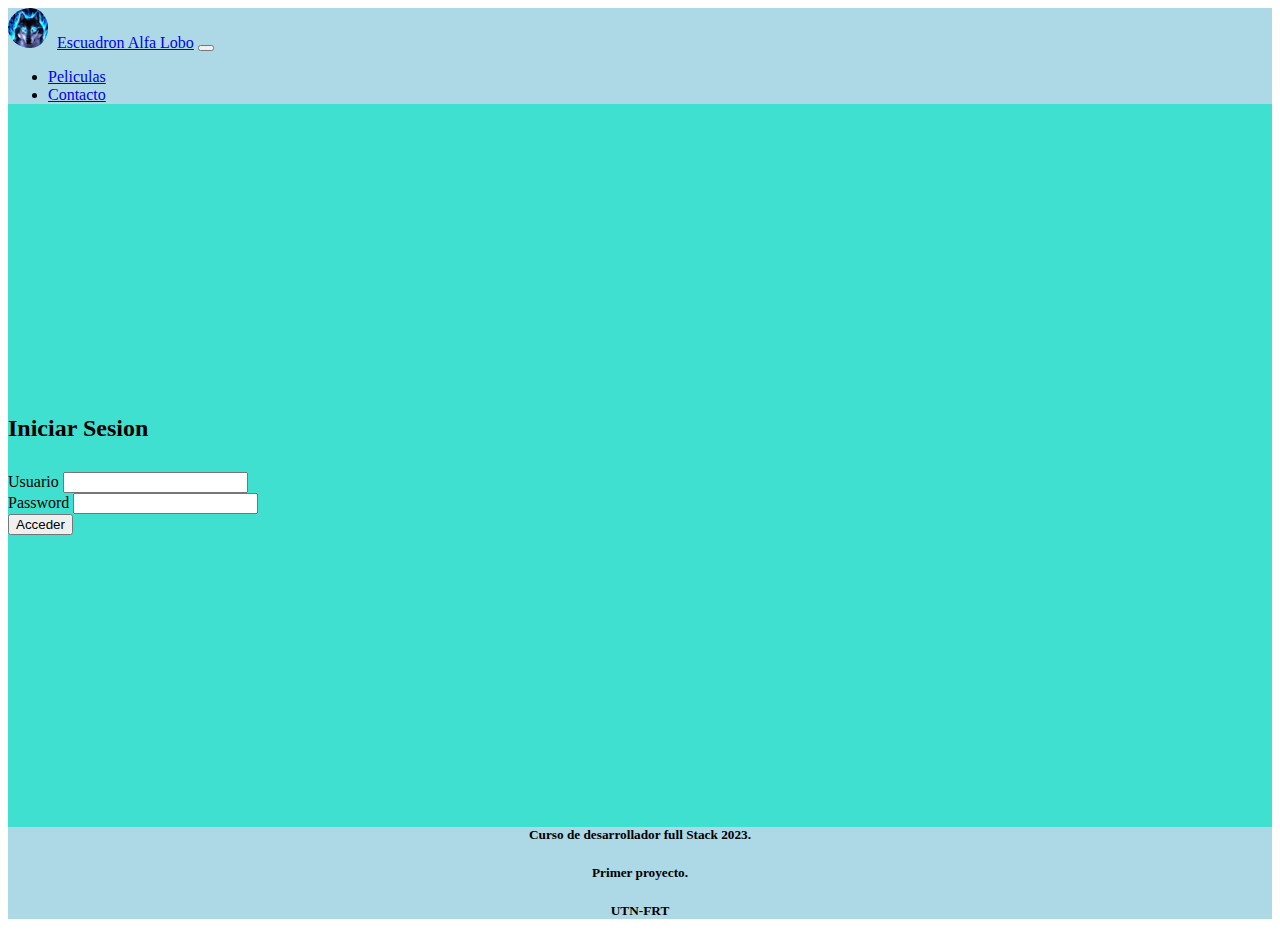
<file: inicioDeSesion.html>
<!DOCTYPE html>
<html lang="en">
<head>
    <meta charset="UTF-8">
    <meta name="viewport" content="width=device-width, initial-scale=1.0">
    <title>Inicio de Sesion</title>
    <link rel="stylesheet" href="./CSS/style.css" />
    <link
      href="https://cdn.jsdelivr.net/npm/bootstrap@5.3.0/dist/css/bootstrap.min.css"
      rel="stylesheet"
      integrity="sha384-9ndCyUaIbzAi2FUVXJi0CjmCapSmO7SnpJef0486qhLnuZ2cdeRhO02iuK6FUUVM"
      crossorigin="anonymous"
    />
</head>
<body>
    <div class="container-fluid fondo-principal">
        <nav class="navbar navbar-expand-lg bg-custom-color fixed-top">
            <div class="container-fluid">
              <img src="./IMG/Logos/logo.jpg" style="border-radius: 50%; padding-right: 5px;" alt="Logo" width="40" height="auto" class="d-inline-block align-text-top">
              <a class="navbar-brand" href="#">Escuadron Alfa Lobo</a>
              <button class="navbar-toggler" type="button" data-bs-toggle="collapse" data-bs-target="#navbarSupportedContent" aria-controls="navbarSupportedContent" aria-expanded="false" aria-label="Toggle navigation">
                <span class="navbar-toggler-icon"></span>
              </button>
              <div class="collapse navbar-collapse" id="navbarSupportedContent">
                <ul class="navbar-nav me-auto mb-2 mb-lg-0">
                  <li class="nav-item">
                    <a class="nav-link" aria-current="page" href="./index.html">Peliculas</a>
                  </li>
                  <li class="nav-item">
                    <a class="nav-link" href="./contacto.html">Contacto</a>
                  </li>
                </ul>
            </div>
          </nav>
          <div class="container-fluid fondo-principal" style="padding-top: 275px; padding-bottom: 270px;">
            <div class="d-flex justify-content-center" style="padding-bottom: 10px;">
              <h2>Iniciar Sesion</h2>
            </div>
            <div class="d-flex justify-content-center">
                <form>
                    <div class="mb-3">
                      <label for="exampleInputEmail1" class="form-label">Usuario</label>
                      <input type="email" class="form-control" id="exampleInputEmail1" aria-describedby="emailHelp">
                    </div>
                    <div class="mb-3">
                      <label for="exampleInputPassword1" class="form-label">Password</label>
                      <input type="password" class="form-control" id="exampleInputPassword1">
                    </div>
                    <div class="d-flex justify-content-center">
                        <button type="submit" class="btn btn-primary">Acceder</button>
                    </div>
                </form>
            </div>
          </div>
          <footer class="container-fluid bg-custom-color" style="text-align: center;">
            <h5><b>Curso de desarrollador full Stack 2023.</b></h5>
            <h5>Primer proyecto.</h5>
            <h5>UTN-FRT</h5>
          </footer>
    </div>
    <script
      src="https://cdn.jsdelivr.net/npm/bootstrap@5.3.0/dist/js/bootstrap.bundle.min.js"
      integrity="sha384-geWF76RCwLtnZ8qwWowPQNguL3RmwHVBC9FhGdlKrxdiJJigb/j/68SIy3Te4Bkz"
      crossorigin="anonymous"
    ></script>
</body>
</html>
</file>
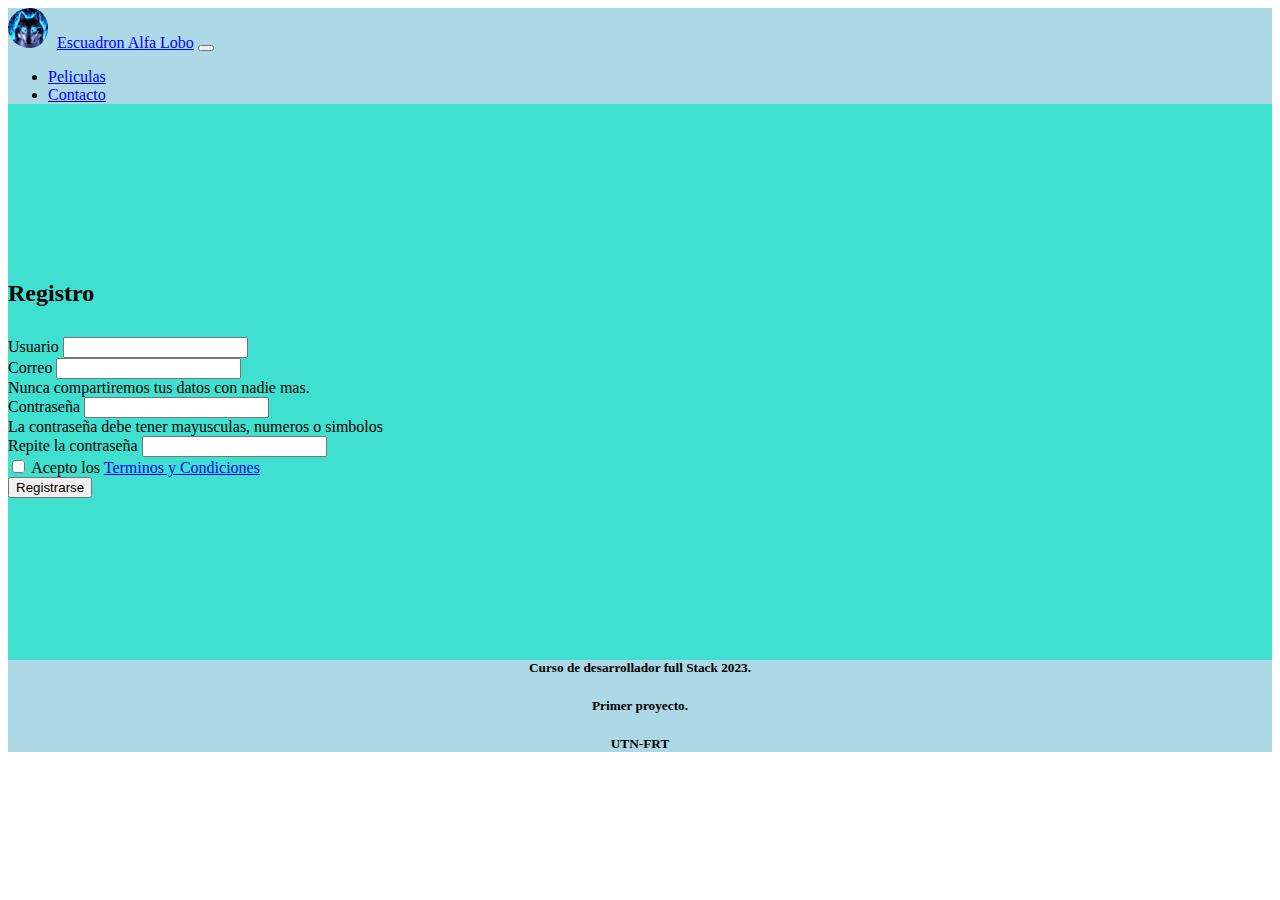
<file: registro.html>
<!DOCTYPE html>
<html lang="en">
<head>
    <meta charset="UTF-8">
    <meta name="viewport" content="width=device-width, initial-scale=1.0">
    <title>Registro</title>
    <link rel="stylesheet" href="./CSS/style.css" />
    <link
      href="https://cdn.jsdelivr.net/npm/bootstrap@5.3.0/dist/css/bootstrap.min.css"
      rel="stylesheet"
      integrity="sha384-9ndCyUaIbzAi2FUVXJi0CjmCapSmO7SnpJef0486qhLnuZ2cdeRhO02iuK6FUUVM"
      crossorigin="anonymous"
    />
</head>
<body>
    <div class="container-fluid fondo-principal">
        <nav class="navbar navbar-expand-lg bg-custom-color fixed-top">
            <div class="container-fluid">
              <img src="./IMG/Logos/logo.jpg" style="border-radius: 50%; padding-right: 5px;" alt="Logo" width="40" height="auto" class="d-inline-block align-text-top">
              <a class="navbar-brand" href="#">Escuadron Alfa Lobo</a>
              <button class="navbar-toggler" type="button" data-bs-toggle="collapse" data-bs-target="#navbarSupportedContent" aria-controls="navbarSupportedContent" aria-expanded="false" aria-label="Toggle navigation">
                <span class="navbar-toggler-icon"></span>
              </button>
              <div class="collapse navbar-collapse" id="navbarSupportedContent">
                <ul class="navbar-nav me-auto mb-2 mb-lg-0">
                  <li class="nav-item">
                    <a class="nav-link" aria-current="page" href="./index.html">Peliculas</a>
                  </li>
                  <li class="nav-item">
                    <a class="nav-link" href="./contacto.html">Contacto</a>
                  </li>
                </ul>
            </div>
          </nav>
          <div class="container-fluid fondo-principal" style="padding-top: 140px; padding-bottom: 140px;">
            <div class="d-flex justify-content-center" style="padding-bottom: 10px;">
              <h2>Registro</h2>
            </div>
            <div class="d-flex justify-content-center">
                <form>
                    <div class="mb-3">
                        <label for="exampleInputEmail1" class="form-label">Usuario</label>
                        <input type="email" class="form-control" id="text" aria-describedby="emailHelp">
                      </div>
                    <div class="mb-3">
                      <label for="exampleInputEmail1" class="form-label">Correo</label>
                      <input type="email" class="form-control" id="exampleInputEmail1" aria-describedby="emailHelp">
                      <div id="emailHelp" class="form-text">Nunca compartiremos tus datos con nadie mas.</div>
                    </div>
                    <div class="mb-3">
                      <label for="exampleInputPassword1" class="form-label">Contraseña</label>
                      <input type="password" class="form-control" id="exampleInputPassword1">
                      <div id="emailHelp" class="form-text">La contraseña debe tener mayusculas, numeros o simbolos</div>
                    </div>
                    <div class="mb-3">
                        <label for="exampleInputPassword1" class="form-label">Repite la contraseña</label>
                        <input type="password" class="form-control" id="exampleInputPassword1">
                      </div>
                    <div class="mb-3 form-check">
                      <input type="checkbox" class="form-check-input" id="exampleCheck1">
                      <label class="form-check-label" for="exampleCheck1">Acepto los <a href="#">Terminos y Condiciones</a></label>
                    </div>
                    <div class="d-flex justify-content-center">
                        <button type="submit" class="btn btn-primary">Registrarse</button>
                    </div>
                  </form>
            </div>
          </div>
          <footer class="container-fluid bg-custom-color" style="text-align: center;">
            <h5><b>Curso de desarrollador full Stack 2023.</b></h5>
            <h5>Primer proyecto.</h5>
            <h5>UTN-FRT</h5>
          </footer>
    </div>
    <script
      src="https://cdn.jsdelivr.net/npm/bootstrap@5.3.0/dist/js/bootstrap.bundle.min.js"
      integrity="sha384-geWF76RCwLtnZ8qwWowPQNguL3RmwHVBC9FhGdlKrxdiJJigb/j/68SIy3Te4Bkz"
      crossorigin="anonymous"
    ></script>
</body>
</html>
</file>
<file: CSS/style.css>
.icono{
    width: 30px;
    height: auto;
}
.fondo-principal{
    background-color: turquoise;
}
.bg-custom-color{
    background-color: lightblue;
}
</file>
